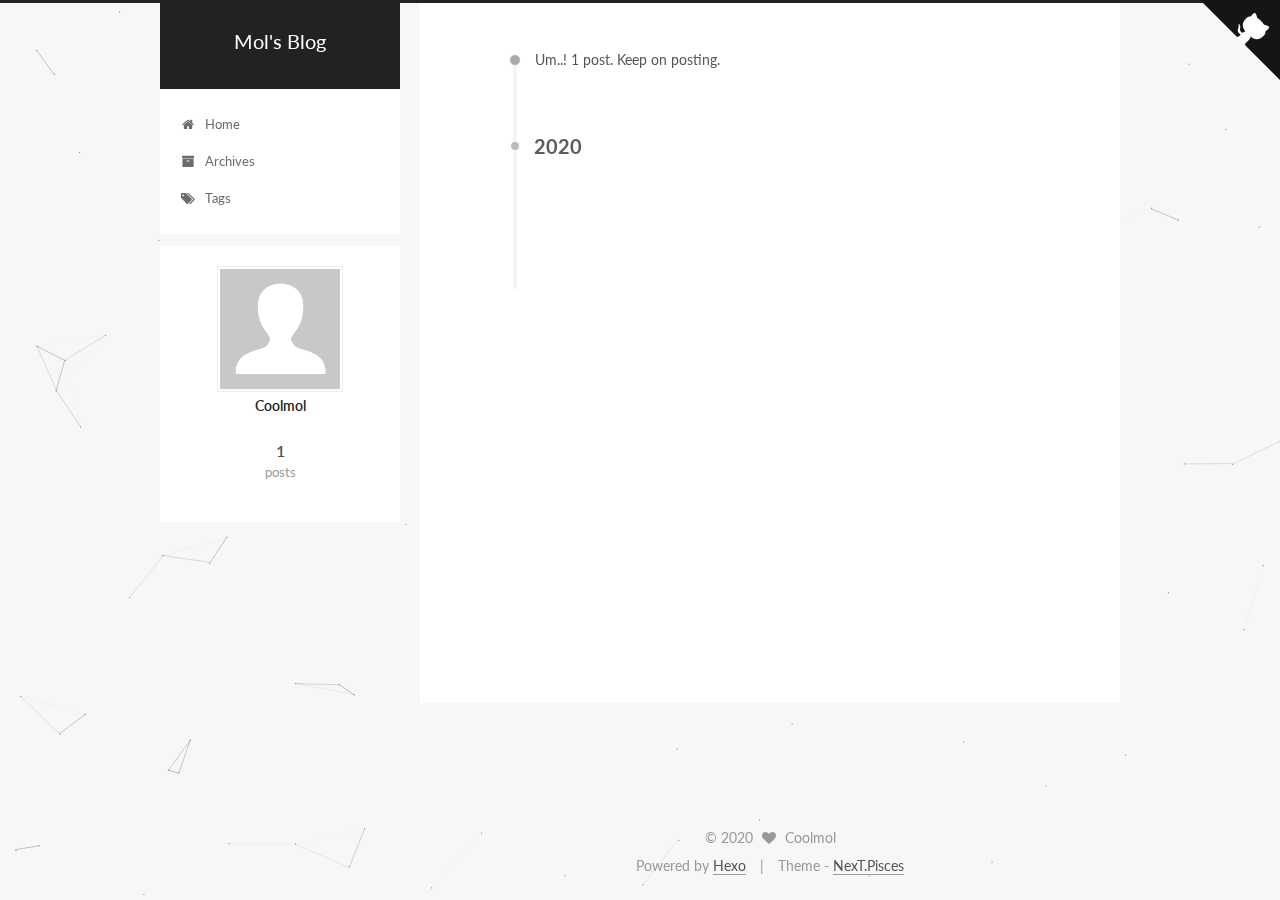
<file: archives/index.html>
<!DOCTYPE html>



  


<html class="theme-next pisces use-motion" lang="en">
<head>
  <meta charset="UTF-8"/>
<meta http-equiv="X-UA-Compatible" content="IE=edge" />
<meta name="viewport" content="width=device-width, initial-scale=1, maximum-scale=1"/>
<meta name="theme-color" content="#222">









<meta http-equiv="Cache-Control" content="no-transform" />
<meta http-equiv="Cache-Control" content="no-siteapp" />















  
  
  <link href="/lib/fancybox/source/jquery.fancybox.css?v=2.1.5" rel="stylesheet" type="text/css" />




  
  
  
  

  
    
    
  

  

  

  

  

  
    
    
    <link href="//fonts.googleapis.com/css?family=Lato:300,300italic,400,400italic,700,700italic&subset=latin,latin-ext" rel="stylesheet" type="text/css">
  






<link href="/lib/font-awesome/css/font-awesome.min.css?v=4.6.2" rel="stylesheet" type="text/css" />

<link href="/css/main.css?v=5.1.2" rel="stylesheet" type="text/css" />


  <meta name="keywords" content="Hexo, NexT" />








  <link rel="shortcut icon" type="image/x-icon" href="/favicon.ico?v=5.1.2" />






<meta property="og:type" content="website">
<meta property="og:title" content="Mol&#39;s Blog">
<meta property="og:url" content="http://yoursite.com/archives/index.html">
<meta property="og:site_name" content="Mol&#39;s Blog">
<meta property="og:locale" content="en_US">
<meta property="article:author" content="Coolmol">
<meta name="twitter:card" content="summary">



<script type="text/javascript" id="hexo.configurations">
  var NexT = window.NexT || {};
  var CONFIG = {
    root: '/',
    scheme: 'Pisces',
    sidebar: {"position":"left","display":"post","offset":12,"offset_float":12,"b2t":false,"scrollpercent":false,"onmobile":false},
    fancybox: true,
    tabs: true,
    motion: true,
    duoshuo: {
      userId: '0',
      author: 'Author'
    },
    algolia: {
      applicationID: '',
      apiKey: '',
      indexName: '',
      hits: {"per_page":10},
      labels: {"input_placeholder":"Search for Posts","hits_empty":"We didn't find any results for the search: ${query}","hits_stats":"${hits} results found in ${time} ms"}
    }
  };
</script>



  <link rel="canonical" href="http://yoursite.com/archives/"/>





  <title>Archive | Mol's Blog</title>
  














<meta name="generator" content="Hexo 4.2.1"></head>

<body itemscope itemtype="http://schema.org/WebPage" lang="en">

  
  
    
  

  <div class="container sidebar-position-left  page-archive  ">
    <div class="headband"></div>
<a href="https://github.com/cool-mol" target="_blank" rel="noopener" class="github-corner" aria-label="View source on GitHub"><svg width="80" height="80" viewBox="0 0 250 250" style="fill:#151513; color:#fff; position: absolute; top: 0; border: 0; right: 0;" aria-hidden="true"><path d="M0,0 L115,115 L130,115 L142,142 L250,250 L250,0 Z"></path><path d="M128.3,109.0 C113.8,99.7 119.0,89.6 119.0,89.6 C122.0,82.7 120.5,78.6 120.5,78.6 C119.2,72.0 123.4,76.3 123.4,76.3 C127.3,80.9 125.5,87.3 125.5,87.3 C122.9,97.6 130.6,101.9 134.4,103.2" fill="currentColor" style="transform-origin: 130px 106px;" class="octo-arm"></path><path d="M115.0,115.0 C114.9,115.1 118.7,116.5 119.8,115.4 L133.7,101.6 C136.9,99.2 139.9,98.4 142.2,98.6 C133.8,88.0 127.5,74.4 143.8,58.0 C148.5,53.4 154.0,51.2 159.7,51.0 C160.3,49.4 163.2,43.6 171.4,40.1 C171.4,40.1 176.1,42.5 178.8,56.2 C183.1,58.6 187.2,61.8 190.9,65.4 C194.5,69.0 197.7,73.2 200.1,77.6 C213.8,80.2 216.3,84.9 216.3,84.9 C212.7,93.1 206.9,96.0 205.4,96.6 C205.1,102.4 203.0,107.8 198.3,112.5 C181.9,128.9 168.3,122.5 157.7,114.1 C157.9,116.9 156.7,120.9 152.7,124.9 L141.0,136.5 C139.8,137.7 141.6,141.9 141.8,141.8 Z" fill="currentColor" class="octo-body"></path></svg></a><style>.github-corner:hover .octo-arm{animation:octocat-wave 560ms ease-in-out}@keyframes octocat-wave{0%,100%{transform:rotate(0)}20%,60%{transform:rotate(-25deg)}40%,80%{transform:rotate(10deg)}}@media (max-width:500px){.github-corner:hover .octo-arm{animation:none}.github-corner .octo-arm{animation:octocat-wave 560ms ease-in-out}}</style>
    <header id="header" class="header" itemscope itemtype="http://schema.org/WPHeader">
      <div class="header-inner"><div class="site-brand-wrapper">
  <div class="site-meta ">
    

    <div class="custom-logo-site-title">
      <a href="/"  class="brand" rel="start">
        <span class="logo-line-before"><i></i></span>
        <span class="site-title">Mol's Blog</span>
        <span class="logo-line-after"><i></i></span>
      </a>
    </div>
      
        <p class="site-subtitle"></p>
      
  </div>

  <div class="site-nav-toggle">
    <button>
      <span class="btn-bar"></span>
      <span class="btn-bar"></span>
      <span class="btn-bar"></span>
    </button>
  </div>
</div>

<nav class="site-nav">
  

  
    <ul id="menu" class="menu">
      
        
        <li class="menu-item menu-item-home">
          <a href="/" rel="section">
            
              <i class="menu-item-icon fa fa-fw fa-home"></i> <br />
            
            Home
          </a>
        </li>
      
        
        <li class="menu-item menu-item-archives">
          <a href="/archives/" rel="section">
            
              <i class="menu-item-icon fa fa-fw fa-archive"></i> <br />
            
            Archives
          </a>
        </li>
      
        
        <li class="menu-item menu-item-tags">
          <a href="/tags/" rel="section">
            
              <i class="menu-item-icon fa fa-fw fa-tags"></i> <br />
            
            Tags
          </a>
        </li>
      

      
    </ul>
  

  
</nav>



 </div>
    </header>

    <main id="main" class="main">
      <div class="main-inner">
        <div class="content-wrap">
          <div id="content" class="content">
            

  
  
  
  <div class="post-block archive">
    <div id="posts" class="posts-collapse">
      <span class="archive-move-on"></span>

      <span class="archive-page-counter">
        
        
        
          
        
        Um..! 1 post. Keep on posting.
      </span>

      

        
        
        

        
          
          <div class="collection-title">
            <h2 class="archive-year motion-element" id="archive-year-2020">2020</h2>
          </div>
        
        

        

  <article class="post post-type-normal" itemscope itemtype="http://schema.org/Article">
    <header class="post-header">

      <h2 class="post-title">
        
            <a class="post-title-link" href="/2020/05/20/hello-world/" itemprop="url">
              
                <span itemprop="name">Hello World</span>
              
            </a>
        
      </h2>

      <div class="post-meta">
        <time class="post-time" itemprop="dateCreated"
              datetime="2020-05-20T16:08:16+08:00"
              content="2020-05-20" >
          05-20
        </time>
      </div>

    </header>
  </article>



      

    </div>
  </div>
  
  
  

  



          </div>
          


          

        </div>
        
          
  
  <div class="sidebar-toggle">
    <div class="sidebar-toggle-line-wrap">
      <span class="sidebar-toggle-line sidebar-toggle-line-first"></span>
      <span class="sidebar-toggle-line sidebar-toggle-line-middle"></span>
      <span class="sidebar-toggle-line sidebar-toggle-line-last"></span>
    </div>
  </div>

  <aside id="sidebar" class="sidebar">
    
    <div class="sidebar-inner">

      

      

      <section class="site-overview sidebar-panel sidebar-panel-active">
        <div class="site-author motion-element" itemprop="author" itemscope itemtype="http://schema.org/Person">
          <img class="site-author-image" itemprop="image"
               src="/images/avatar.gif"
               alt="Coolmol" />
          <p class="site-author-name" itemprop="name">Coolmol</p>
           
              <p class="site-description motion-element" itemprop="description"></p>
          
        </div>
        <nav class="site-state motion-element">

          
            <div class="site-state-item site-state-posts">
              <a href="/archives/">
                <span class="site-state-item-count">1</span>
                <span class="site-state-item-name">posts</span>
              </a>
            </div>
          

          

          

        </nav>

        

        <div class="links-of-author motion-element">
          
        </div>

        
        

        
        

        


      </section>

      

      

    </div>
  </aside>


        
      </div>
    </main>

    <footer id="footer" class="footer">
      <div class="footer-inner">
        <div class="copyright" >
  
  &copy; 
  <span itemprop="copyrightYear">2020</span>
  <span class="with-love">
    <i class="fa fa-heart"></i>
  </span>
  <span class="author" itemprop="copyrightHolder">Coolmol</span>
</div>


<div class="powered-by">
  Powered by <a class="theme-link" href="https://hexo.io" target="_blank" rel="noopener">Hexo</a>
</div>

<div class="theme-info">
  Theme -
  <a class="theme-link" href="https://github.com/iissnan/hexo-theme-next" target="_blank" rel="noopener">
    NexT.Pisces
  </a>
</div>


        

        
      </div>
    </footer>

    
      <div class="back-to-top">
        <i class="fa fa-arrow-up"></i>
        
      </div>
    

  </div>

  

<script type="text/javascript">
  if (Object.prototype.toString.call(window.Promise) !== '[object Function]') {
    window.Promise = null;
  }
</script>









  


  











  
  <script type="text/javascript" src="/lib/jquery/index.js?v=2.1.3"></script>

  
  <script type="text/javascript" src="/lib/fastclick/lib/fastclick.min.js?v=1.0.6"></script>

  
  <script type="text/javascript" src="/lib/jquery_lazyload/jquery.lazyload.js?v=1.9.7"></script>

  
  <script type="text/javascript" src="/lib/velocity/velocity.min.js?v=1.2.1"></script>

  
  <script type="text/javascript" src="/lib/velocity/velocity.ui.min.js?v=1.2.1"></script>

  
  <script type="text/javascript" src="/lib/fancybox/source/jquery.fancybox.pack.js?v=2.1.5"></script>

  
  <script type="text/javascript" src="/lib/canvas-nest/canvas-nest.min.js"></script>


  


  <script type="text/javascript" src="/js/src/utils.js?v=5.1.2"></script>

  <script type="text/javascript" src="/js/src/motion.js?v=5.1.2"></script>



  
  


  <script type="text/javascript" src="/js/src/affix.js?v=5.1.2"></script>

  <script type="text/javascript" src="/js/src/schemes/pisces.js?v=5.1.2"></script>



  
  
    <script type="text/javascript" id="motion.page.archive">
      $('.archive-year').velocity('transition.slideLeftIn');
    </script>
  


  


  <script type="text/javascript" src="/js/src/bootstrap.js?v=5.1.2"></script>



  


  




	





  





  






  





  

  

  

  

  

  

</body>
</html>
</file>
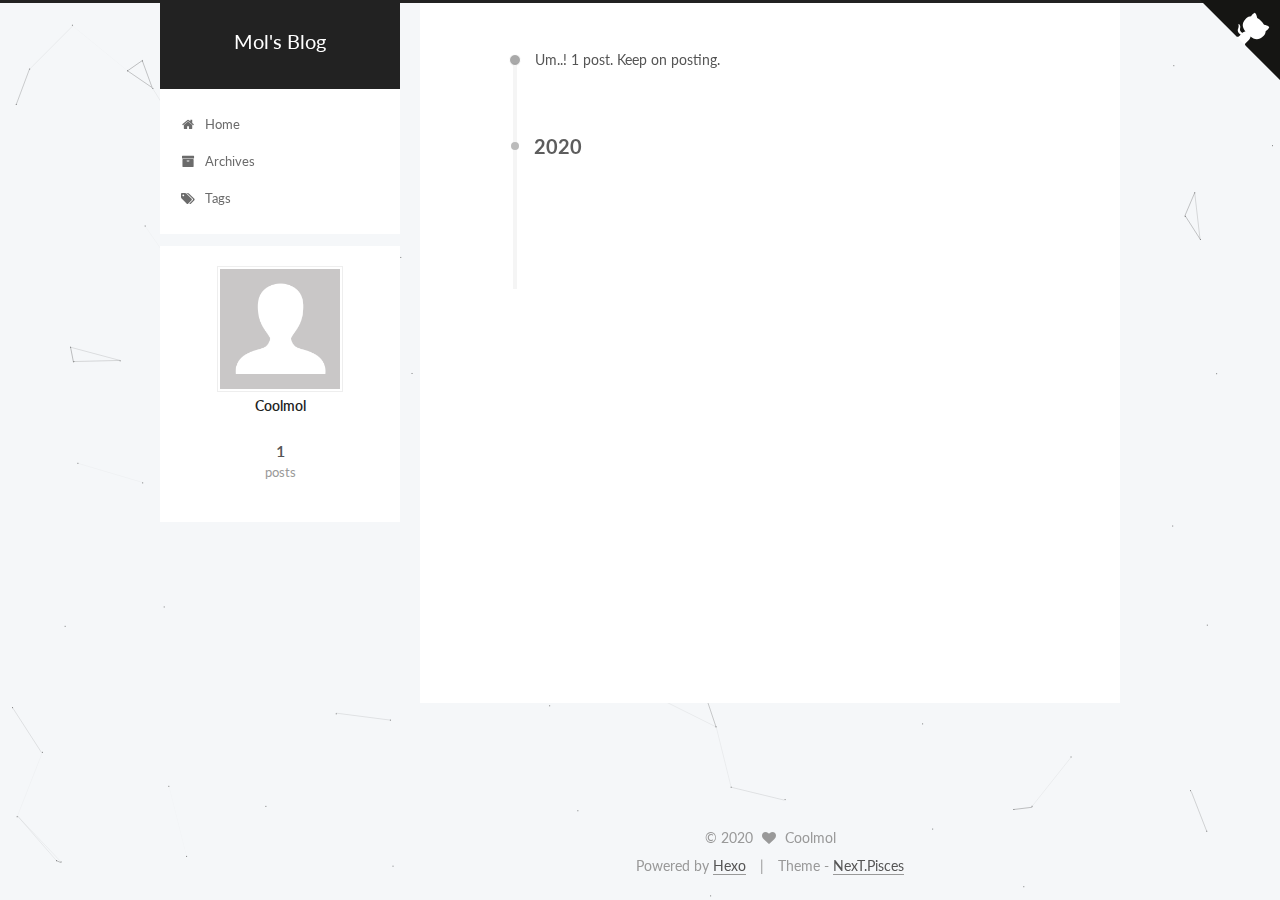
<file: archives/2020/05/index.html>
<!DOCTYPE html>



  


<html class="theme-next pisces use-motion" lang="en">
<head>
  <meta charset="UTF-8"/>
<meta http-equiv="X-UA-Compatible" content="IE=edge" />
<meta name="viewport" content="width=device-width, initial-scale=1, maximum-scale=1"/>
<meta name="theme-color" content="#222">









<meta http-equiv="Cache-Control" content="no-transform" />
<meta http-equiv="Cache-Control" content="no-siteapp" />















  
  
  <link href="/lib/fancybox/source/jquery.fancybox.css?v=2.1.5" rel="stylesheet" type="text/css" />




  
  
  
  

  
    
    
  

  

  

  

  

  
    
    
    <link href="//fonts.googleapis.com/css?family=Lato:300,300italic,400,400italic,700,700italic&subset=latin,latin-ext" rel="stylesheet" type="text/css">
  






<link href="/lib/font-awesome/css/font-awesome.min.css?v=4.6.2" rel="stylesheet" type="text/css" />

<link href="/css/main.css?v=5.1.2" rel="stylesheet" type="text/css" />


  <meta name="keywords" content="Hexo, NexT" />








  <link rel="shortcut icon" type="image/x-icon" href="/favicon.ico?v=5.1.2" />






<meta property="og:type" content="website">
<meta property="og:title" content="Mol&#39;s Blog">
<meta property="og:url" content="http://yoursite.com/archives/2020/05/index.html">
<meta property="og:site_name" content="Mol&#39;s Blog">
<meta property="og:locale" content="en_US">
<meta property="article:author" content="Coolmol">
<meta name="twitter:card" content="summary">



<script type="text/javascript" id="hexo.configurations">
  var NexT = window.NexT || {};
  var CONFIG = {
    root: '/',
    scheme: 'Pisces',
    sidebar: {"position":"left","display":"post","offset":12,"offset_float":12,"b2t":false,"scrollpercent":false,"onmobile":false},
    fancybox: true,
    tabs: true,
    motion: true,
    duoshuo: {
      userId: '0',
      author: 'Author'
    },
    algolia: {
      applicationID: '',
      apiKey: '',
      indexName: '',
      hits: {"per_page":10},
      labels: {"input_placeholder":"Search for Posts","hits_empty":"We didn't find any results for the search: ${query}","hits_stats":"${hits} results found in ${time} ms"}
    }
  };
</script>



  <link rel="canonical" href="http://yoursite.com/archives/2020/05/"/>





  <title>Archive | Mol's Blog</title>
  














<meta name="generator" content="Hexo 4.2.1"></head>

<body itemscope itemtype="http://schema.org/WebPage" lang="en">

  
  
    
  

  <div class="container sidebar-position-left  page-archive  ">
    <div class="headband"></div>
<a href="https://github.com/cool-mol" target="_blank" rel="noopener" class="github-corner" aria-label="View source on GitHub"><svg width="80" height="80" viewBox="0 0 250 250" style="fill:#151513; color:#fff; position: absolute; top: 0; border: 0; right: 0;" aria-hidden="true"><path d="M0,0 L115,115 L130,115 L142,142 L250,250 L250,0 Z"></path><path d="M128.3,109.0 C113.8,99.7 119.0,89.6 119.0,89.6 C122.0,82.7 120.5,78.6 120.5,78.6 C119.2,72.0 123.4,76.3 123.4,76.3 C127.3,80.9 125.5,87.3 125.5,87.3 C122.9,97.6 130.6,101.9 134.4,103.2" fill="currentColor" style="transform-origin: 130px 106px;" class="octo-arm"></path><path d="M115.0,115.0 C114.9,115.1 118.7,116.5 119.8,115.4 L133.7,101.6 C136.9,99.2 139.9,98.4 142.2,98.6 C133.8,88.0 127.5,74.4 143.8,58.0 C148.5,53.4 154.0,51.2 159.7,51.0 C160.3,49.4 163.2,43.6 171.4,40.1 C171.4,40.1 176.1,42.5 178.8,56.2 C183.1,58.6 187.2,61.8 190.9,65.4 C194.5,69.0 197.7,73.2 200.1,77.6 C213.8,80.2 216.3,84.9 216.3,84.9 C212.7,93.1 206.9,96.0 205.4,96.6 C205.1,102.4 203.0,107.8 198.3,112.5 C181.9,128.9 168.3,122.5 157.7,114.1 C157.9,116.9 156.7,120.9 152.7,124.9 L141.0,136.5 C139.8,137.7 141.6,141.9 141.8,141.8 Z" fill="currentColor" class="octo-body"></path></svg></a><style>.github-corner:hover .octo-arm{animation:octocat-wave 560ms ease-in-out}@keyframes octocat-wave{0%,100%{transform:rotate(0)}20%,60%{transform:rotate(-25deg)}40%,80%{transform:rotate(10deg)}}@media (max-width:500px){.github-corner:hover .octo-arm{animation:none}.github-corner .octo-arm{animation:octocat-wave 560ms ease-in-out}}</style>
    <header id="header" class="header" itemscope itemtype="http://schema.org/WPHeader">
      <div class="header-inner"><div class="site-brand-wrapper">
  <div class="site-meta ">
    

    <div class="custom-logo-site-title">
      <a href="/"  class="brand" rel="start">
        <span class="logo-line-before"><i></i></span>
        <span class="site-title">Mol's Blog</span>
        <span class="logo-line-after"><i></i></span>
      </a>
    </div>
      
        <p class="site-subtitle"></p>
      
  </div>

  <div class="site-nav-toggle">
    <button>
      <span class="btn-bar"></span>
      <span class="btn-bar"></span>
      <span class="btn-bar"></span>
    </button>
  </div>
</div>

<nav class="site-nav">
  

  
    <ul id="menu" class="menu">
      
        
        <li class="menu-item menu-item-home">
          <a href="/" rel="section">
            
              <i class="menu-item-icon fa fa-fw fa-home"></i> <br />
            
            Home
          </a>
        </li>
      
        
        <li class="menu-item menu-item-archives">
          <a href="/archives/" rel="section">
            
              <i class="menu-item-icon fa fa-fw fa-archive"></i> <br />
            
            Archives
          </a>
        </li>
      
        
        <li class="menu-item menu-item-tags">
          <a href="/tags/" rel="section">
            
              <i class="menu-item-icon fa fa-fw fa-tags"></i> <br />
            
            Tags
          </a>
        </li>
      

      
    </ul>
  

  
</nav>



 </div>
    </header>

    <main id="main" class="main">
      <div class="main-inner">
        <div class="content-wrap">
          <div id="content" class="content">
            

  
  
  
  <div class="post-block archive">
    <div id="posts" class="posts-collapse">
      <span class="archive-move-on"></span>

      <span class="archive-page-counter">
        
        
        
          
        
        Um..! 1 post. Keep on posting.
      </span>

      

        
        
        

        
          
          <div class="collection-title">
            <h2 class="archive-year motion-element" id="archive-year-2020">2020</h2>
          </div>
        
        

        

  <article class="post post-type-normal" itemscope itemtype="http://schema.org/Article">
    <header class="post-header">

      <h2 class="post-title">
        
            <a class="post-title-link" href="/2020/05/20/hello-world/" itemprop="url">
              
                <span itemprop="name">Hello World</span>
              
            </a>
        
      </h2>

      <div class="post-meta">
        <time class="post-time" itemprop="dateCreated"
              datetime="2020-05-20T16:08:16+08:00"
              content="2020-05-20" >
          05-20
        </time>
      </div>

    </header>
  </article>



      

    </div>
  </div>
  
  
  

  



          </div>
          


          

        </div>
        
          
  
  <div class="sidebar-toggle">
    <div class="sidebar-toggle-line-wrap">
      <span class="sidebar-toggle-line sidebar-toggle-line-first"></span>
      <span class="sidebar-toggle-line sidebar-toggle-line-middle"></span>
      <span class="sidebar-toggle-line sidebar-toggle-line-last"></span>
    </div>
  </div>

  <aside id="sidebar" class="sidebar">
    
    <div class="sidebar-inner">

      

      

      <section class="site-overview sidebar-panel sidebar-panel-active">
        <div class="site-author motion-element" itemprop="author" itemscope itemtype="http://schema.org/Person">
          <img class="site-author-image" itemprop="image"
               src="/images/avatar.gif"
               alt="Coolmol" />
          <p class="site-author-name" itemprop="name">Coolmol</p>
           
              <p class="site-description motion-element" itemprop="description"></p>
          
        </div>
        <nav class="site-state motion-element">

          
            <div class="site-state-item site-state-posts">
              <a href="/archives/">
                <span class="site-state-item-count">1</span>
                <span class="site-state-item-name">posts</span>
              </a>
            </div>
          

          

          

        </nav>

        

        <div class="links-of-author motion-element">
          
        </div>

        
        

        
        

        


      </section>

      

      

    </div>
  </aside>


        
      </div>
    </main>

    <footer id="footer" class="footer">
      <div class="footer-inner">
        <div class="copyright" >
  
  &copy; 
  <span itemprop="copyrightYear">2020</span>
  <span class="with-love">
    <i class="fa fa-heart"></i>
  </span>
  <span class="author" itemprop="copyrightHolder">Coolmol</span>
</div>


<div class="powered-by">
  Powered by <a class="theme-link" href="https://hexo.io" target="_blank" rel="noopener">Hexo</a>
</div>

<div class="theme-info">
  Theme -
  <a class="theme-link" href="https://github.com/iissnan/hexo-theme-next" target="_blank" rel="noopener">
    NexT.Pisces
  </a>
</div>


        

        
      </div>
    </footer>

    
      <div class="back-to-top">
        <i class="fa fa-arrow-up"></i>
        
      </div>
    

  </div>

  

<script type="text/javascript">
  if (Object.prototype.toString.call(window.Promise) !== '[object Function]') {
    window.Promise = null;
  }
</script>









  


  











  
  <script type="text/javascript" src="/lib/jquery/index.js?v=2.1.3"></script>

  
  <script type="text/javascript" src="/lib/fastclick/lib/fastclick.min.js?v=1.0.6"></script>

  
  <script type="text/javascript" src="/lib/jquery_lazyload/jquery.lazyload.js?v=1.9.7"></script>

  
  <script type="text/javascript" src="/lib/velocity/velocity.min.js?v=1.2.1"></script>

  
  <script type="text/javascript" src="/lib/velocity/velocity.ui.min.js?v=1.2.1"></script>

  
  <script type="text/javascript" src="/lib/fancybox/source/jquery.fancybox.pack.js?v=2.1.5"></script>

  
  <script type="text/javascript" src="/lib/canvas-nest/canvas-nest.min.js"></script>


  


  <script type="text/javascript" src="/js/src/utils.js?v=5.1.2"></script>

  <script type="text/javascript" src="/js/src/motion.js?v=5.1.2"></script>



  
  


  <script type="text/javascript" src="/js/src/affix.js?v=5.1.2"></script>

  <script type="text/javascript" src="/js/src/schemes/pisces.js?v=5.1.2"></script>



  
  
    <script type="text/javascript" id="motion.page.archive">
      $('.archive-year').velocity('transition.slideLeftIn');
    </script>
  


  


  <script type="text/javascript" src="/js/src/bootstrap.js?v=5.1.2"></script>



  


  




	





  





  






  





  

  

  

  

  

  

</body>
</html>
</file>
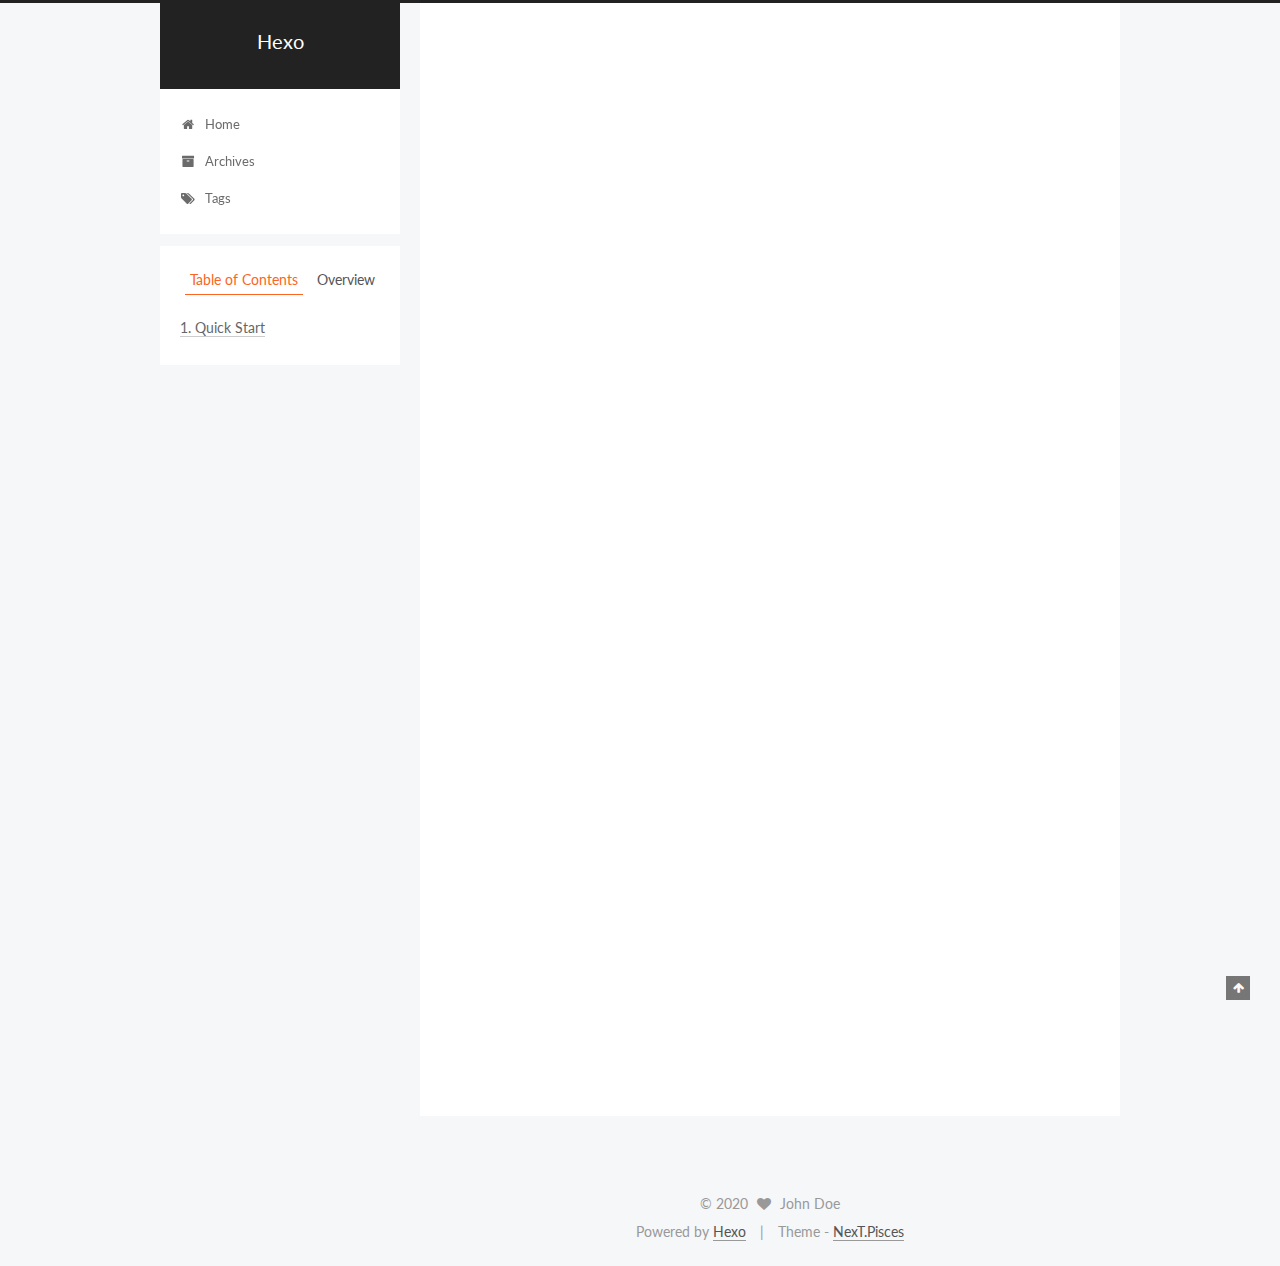
<file: 2020/05/20/hello-world/index.html>
<!DOCTYPE html>



  


<html class="theme-next pisces use-motion" lang="en">
<head>
  <meta charset="UTF-8"/>
<meta http-equiv="X-UA-Compatible" content="IE=edge" />
<meta name="viewport" content="width=device-width, initial-scale=1, maximum-scale=1"/>
<meta name="theme-color" content="#222">









<meta http-equiv="Cache-Control" content="no-transform" />
<meta http-equiv="Cache-Control" content="no-siteapp" />















  
  
  <link href="/lib/fancybox/source/jquery.fancybox.css?v=2.1.5" rel="stylesheet" type="text/css" />




  
  
  
  

  
    
    
  

  

  

  

  

  
    
    
    <link href="//fonts.googleapis.com/css?family=Lato:300,300italic,400,400italic,700,700italic&subset=latin,latin-ext" rel="stylesheet" type="text/css">
  






<link href="/lib/font-awesome/css/font-awesome.min.css?v=4.6.2" rel="stylesheet" type="text/css" />

<link href="/css/main.css?v=5.1.2" rel="stylesheet" type="text/css" />


  <meta name="keywords" content="Hexo, NexT" />








  <link rel="shortcut icon" type="image/x-icon" href="/favicon.ico?v=5.1.2" />






<meta name="description" content="Welcome to Hexo! This is your very first post. Check documentation for more info. If you get any problems when using Hexo, you can find the answer in troubleshooting or you can ask me on GitHub. Quick">
<meta property="og:type" content="article">
<meta property="og:title" content="Hello World">
<meta property="og:url" content="http://yoursite.com/2020/05/20/hello-world/index.html">
<meta property="og:site_name" content="Hexo">
<meta property="og:description" content="Welcome to Hexo! This is your very first post. Check documentation for more info. If you get any problems when using Hexo, you can find the answer in troubleshooting or you can ask me on GitHub. Quick">
<meta property="og:locale" content="en_US">
<meta property="article:published_time" content="2020-05-20T08:08:16.188Z">
<meta property="article:modified_time" content="2020-05-20T08:08:16.188Z">
<meta property="article:author" content="John Doe">
<meta name="twitter:card" content="summary">



<script type="text/javascript" id="hexo.configurations">
  var NexT = window.NexT || {};
  var CONFIG = {
    root: '/',
    scheme: 'Pisces',
    sidebar: {"position":"left","display":"post","offset":12,"offset_float":12,"b2t":false,"scrollpercent":false,"onmobile":false},
    fancybox: true,
    tabs: true,
    motion: true,
    duoshuo: {
      userId: '0',
      author: 'Author'
    },
    algolia: {
      applicationID: '',
      apiKey: '',
      indexName: '',
      hits: {"per_page":10},
      labels: {"input_placeholder":"Search for Posts","hits_empty":"We didn't find any results for the search: ${query}","hits_stats":"${hits} results found in ${time} ms"}
    }
  };
</script>



  <link rel="canonical" href="http://yoursite.com/2020/05/20/hello-world/"/>





  <title>Hello World | Hexo</title>
  














<meta name="generator" content="Hexo 4.2.1"></head>

<body itemscope itemtype="http://schema.org/WebPage" lang="en">

  
  
    
  

  <div class="container sidebar-position-left page-post-detail ">
    <div class="headband"></div>

    <header id="header" class="header" itemscope itemtype="http://schema.org/WPHeader">
      <div class="header-inner"><div class="site-brand-wrapper">
  <div class="site-meta ">
    

    <div class="custom-logo-site-title">
      <a href="/"  class="brand" rel="start">
        <span class="logo-line-before"><i></i></span>
        <span class="site-title">Hexo</span>
        <span class="logo-line-after"><i></i></span>
      </a>
    </div>
      
        <p class="site-subtitle"></p>
      
  </div>

  <div class="site-nav-toggle">
    <button>
      <span class="btn-bar"></span>
      <span class="btn-bar"></span>
      <span class="btn-bar"></span>
    </button>
  </div>
</div>

<nav class="site-nav">
  

  
    <ul id="menu" class="menu">
      
        
        <li class="menu-item menu-item-home">
          <a href="/" rel="section">
            
              <i class="menu-item-icon fa fa-fw fa-home"></i> <br />
            
            Home
          </a>
        </li>
      
        
        <li class="menu-item menu-item-archives">
          <a href="/archives/" rel="section">
            
              <i class="menu-item-icon fa fa-fw fa-archive"></i> <br />
            
            Archives
          </a>
        </li>
      
        
        <li class="menu-item menu-item-tags">
          <a href="/tags/" rel="section">
            
              <i class="menu-item-icon fa fa-fw fa-tags"></i> <br />
            
            Tags
          </a>
        </li>
      

      
    </ul>
  

  
</nav>



 </div>
    </header>

    <main id="main" class="main">
      <div class="main-inner">
        <div class="content-wrap">
          <div id="content" class="content">
            

  <div id="posts" class="posts-expand">
    

  

  
  
  

  <article class="post post-type-normal" itemscope itemtype="http://schema.org/Article">
  
  
  
  <div class="post-block">
    <link itemprop="mainEntityOfPage" href="http://yoursite.com/2020/05/20/hello-world/">

    <span hidden itemprop="author" itemscope itemtype="http://schema.org/Person">
      <meta itemprop="name" content="John Doe">
      <meta itemprop="description" content="">
      <meta itemprop="image" content="/images/avatar.gif">
    </span>

    <span hidden itemprop="publisher" itemscope itemtype="http://schema.org/Organization">
      <meta itemprop="name" content="Hexo">
    </span>

    
      <header class="post-header">

        
        
          <h1 class="post-title" itemprop="name headline">Hello World</h1>
        

        <div class="post-meta">
          <span class="post-time">
            
              <span class="post-meta-item-icon">
                <i class="fa fa-calendar-o"></i>
              </span>
              
                <span class="post-meta-item-text">Posted on</span>
              
              <time title="Post created" itemprop="dateCreated datePublished" datetime="2020-05-20T16:08:16+08:00">
                2020-05-20
              </time>
            

            

            
          </span>

          

          
            
          

          
          

          

          

          

        </div>
      </header>
    

    
    
    
    <div class="post-body" itemprop="articleBody">

      
      

      
        <p>Welcome to <a href="https://hexo.io/" target="_blank" rel="noopener">Hexo</a>! This is your very first post. Check <a href="https://hexo.io/docs/" target="_blank" rel="noopener">documentation</a> for more info. If you get any problems when using Hexo, you can find the answer in <a href="https://hexo.io/docs/troubleshooting.html" target="_blank" rel="noopener">troubleshooting</a> or you can ask me on <a href="https://github.com/hexojs/hexo/issues" target="_blank" rel="noopener">GitHub</a>.</p>
<h2 id="Quick-Start"><a href="#Quick-Start" class="headerlink" title="Quick Start"></a>Quick Start</h2><h3 id="Create-a-new-post"><a href="#Create-a-new-post" class="headerlink" title="Create a new post"></a>Create a new post</h3><figure class="highlight bash"><table><tr><td class="gutter"><pre><span class="line">1</span><br></pre></td><td class="code"><pre><span class="line">$ hexo new <span class="string">"My New Post"</span></span><br></pre></td></tr></table></figure>

<p>More info: <a href="https://hexo.io/docs/writing.html" target="_blank" rel="noopener">Writing</a></p>
<h3 id="Run-server"><a href="#Run-server" class="headerlink" title="Run server"></a>Run server</h3><figure class="highlight bash"><table><tr><td class="gutter"><pre><span class="line">1</span><br></pre></td><td class="code"><pre><span class="line">$ hexo server</span><br></pre></td></tr></table></figure>

<p>More info: <a href="https://hexo.io/docs/server.html" target="_blank" rel="noopener">Server</a></p>
<h3 id="Generate-static-files"><a href="#Generate-static-files" class="headerlink" title="Generate static files"></a>Generate static files</h3><figure class="highlight bash"><table><tr><td class="gutter"><pre><span class="line">1</span><br></pre></td><td class="code"><pre><span class="line">$ hexo generate</span><br></pre></td></tr></table></figure>

<p>More info: <a href="https://hexo.io/docs/generating.html" target="_blank" rel="noopener">Generating</a></p>
<h3 id="Deploy-to-remote-sites"><a href="#Deploy-to-remote-sites" class="headerlink" title="Deploy to remote sites"></a>Deploy to remote sites</h3><figure class="highlight bash"><table><tr><td class="gutter"><pre><span class="line">1</span><br></pre></td><td class="code"><pre><span class="line">$ hexo deploy</span><br></pre></td></tr></table></figure>

<p>More info: <a href="https://hexo.io/docs/one-command-deployment.html" target="_blank" rel="noopener">Deployment</a></p>

      
    </div>
    
    
    

    

    

    

    <footer class="post-footer">
      

      
      
      

      

      
      
    </footer>
  </div>
  
  
  
  </article>



    <div class="post-spread">
      
    </div>
  </div>


          </div>
          


          
  <div class="comments" id="comments">
    
  </div>


        </div>
        
          
  
  <div class="sidebar-toggle">
    <div class="sidebar-toggle-line-wrap">
      <span class="sidebar-toggle-line sidebar-toggle-line-first"></span>
      <span class="sidebar-toggle-line sidebar-toggle-line-middle"></span>
      <span class="sidebar-toggle-line sidebar-toggle-line-last"></span>
    </div>
  </div>

  <aside id="sidebar" class="sidebar">
    
    <div class="sidebar-inner">

      

      
        <ul class="sidebar-nav motion-element">
          <li class="sidebar-nav-toc sidebar-nav-active" data-target="post-toc-wrap" >
            Table of Contents
          </li>
          <li class="sidebar-nav-overview" data-target="site-overview">
            Overview
          </li>
        </ul>
      

      <section class="site-overview sidebar-panel">
        <div class="site-author motion-element" itemprop="author" itemscope itemtype="http://schema.org/Person">
          <img class="site-author-image" itemprop="image"
               src="/images/avatar.gif"
               alt="John Doe" />
          <p class="site-author-name" itemprop="name">John Doe</p>
           
              <p class="site-description motion-element" itemprop="description"></p>
          
        </div>
        <nav class="site-state motion-element">

          
            <div class="site-state-item site-state-posts">
              <a href="/archives/">
                <span class="site-state-item-count">1</span>
                <span class="site-state-item-name">posts</span>
              </a>
            </div>
          

          

          

        </nav>

        

        <div class="links-of-author motion-element">
          
        </div>

        
        

        
        

        


      </section>

      
      <!--noindex-->
        <section class="post-toc-wrap motion-element sidebar-panel sidebar-panel-active">
          <div class="post-toc">

            
              
            

            
              <div class="post-toc-content"><ol class="nav"><li class="nav-item nav-level-2"><a class="nav-link" href="#Quick-Start"><span class="nav-number">1.</span> <span class="nav-text">Quick Start</span></a><ol class="nav-child"><li class="nav-item nav-level-3"><a class="nav-link" href="#Create-a-new-post"><span class="nav-number">1.1.</span> <span class="nav-text">Create a new post</span></a></li><li class="nav-item nav-level-3"><a class="nav-link" href="#Run-server"><span class="nav-number">1.2.</span> <span class="nav-text">Run server</span></a></li><li class="nav-item nav-level-3"><a class="nav-link" href="#Generate-static-files"><span class="nav-number">1.3.</span> <span class="nav-text">Generate static files</span></a></li><li class="nav-item nav-level-3"><a class="nav-link" href="#Deploy-to-remote-sites"><span class="nav-number">1.4.</span> <span class="nav-text">Deploy to remote sites</span></a></li></ol></li></ol></div>
            

          </div>
        </section>
      <!--/noindex-->
      

      

    </div>
  </aside>


        
      </div>
    </main>

    <footer id="footer" class="footer">
      <div class="footer-inner">
        <div class="copyright" >
  
  &copy; 
  <span itemprop="copyrightYear">2020</span>
  <span class="with-love">
    <i class="fa fa-heart"></i>
  </span>
  <span class="author" itemprop="copyrightHolder">John Doe</span>
</div>


<div class="powered-by">
  Powered by <a class="theme-link" href="https://hexo.io" target="_blank" rel="noopener">Hexo</a>
</div>

<div class="theme-info">
  Theme -
  <a class="theme-link" href="https://github.com/iissnan/hexo-theme-next" target="_blank" rel="noopener">
    NexT.Pisces
  </a>
</div>


        

        
      </div>
    </footer>

    
      <div class="back-to-top">
        <i class="fa fa-arrow-up"></i>
        
      </div>
    

  </div>

  

<script type="text/javascript">
  if (Object.prototype.toString.call(window.Promise) !== '[object Function]') {
    window.Promise = null;
  }
</script>









  












  
  <script type="text/javascript" src="/lib/jquery/index.js?v=2.1.3"></script>

  
  <script type="text/javascript" src="/lib/fastclick/lib/fastclick.min.js?v=1.0.6"></script>

  
  <script type="text/javascript" src="/lib/jquery_lazyload/jquery.lazyload.js?v=1.9.7"></script>

  
  <script type="text/javascript" src="/lib/velocity/velocity.min.js?v=1.2.1"></script>

  
  <script type="text/javascript" src="/lib/velocity/velocity.ui.min.js?v=1.2.1"></script>

  
  <script type="text/javascript" src="/lib/fancybox/source/jquery.fancybox.pack.js?v=2.1.5"></script>


  


  <script type="text/javascript" src="/js/src/utils.js?v=5.1.2"></script>

  <script type="text/javascript" src="/js/src/motion.js?v=5.1.2"></script>



  
  


  <script type="text/javascript" src="/js/src/affix.js?v=5.1.2"></script>

  <script type="text/javascript" src="/js/src/schemes/pisces.js?v=5.1.2"></script>



  
  <script type="text/javascript" src="/js/src/scrollspy.js?v=5.1.2"></script>
<script type="text/javascript" src="/js/src/post-details.js?v=5.1.2"></script>



  


  <script type="text/javascript" src="/js/src/bootstrap.js?v=5.1.2"></script>



  


  




	





  





  






  





  

  

  

  

  

  

</body>
</html>
</file>
<file: css/main.css>
/* normalize.css v3.0.2 | MIT License | git.io/normalize */
html {
  font-family: sans-serif; /* 1 */
  -ms-text-size-adjust: 100%; /* 2 */
  -webkit-text-size-adjust: 100%; /* 2 */
}
body {
  margin: 0;
}
article,
aside,
details,
figcaption,
figure,
footer,
header,
hgroup,
main,
menu,
nav,
section,
summary {
  display: block;
}
audio,
canvas,
progress,
video {
  display: inline-block; /* 1 */
  vertical-align: baseline; /* 2 */
}
audio:not([controls]) {
  display: none;
  height: 0;
}
[hidden],
template {
  display: none;
}
a {
  background-color: transparent;
}
a:active,
a:hover {
  outline: 0;
}
abbr[title] {
  border-bottom: 1px dotted;
}
b,
strong {
  font-weight: bold;
}
dfn {
  font-style: italic;
}
h1 {
  font-size: 2em;
  margin: 0.67em 0;
}
mark {
  background: #ff0;
  color: #000;
}
small {
  font-size: 80%;
}
sub,
sup {
  font-size: 75%;
  line-height: 0;
  position: relative;
  vertical-align: baseline;
}
sup {
  top: -0.5em;
}
sub {
  bottom: -0.25em;
}
img {
  border: 0;
}
svg:not(:root) {
  overflow: hidden;
}
figure {
  margin: 1em 40px;
}
hr {
  -moz-box-sizing: content-box;
  box-sizing: content-box;
  height: 0;
}
pre {
  overflow: auto;
}
code,
kbd,
pre,
samp {
  font-family: monospace, monospace;
  font-size: 1em;
}
button,
input,
optgroup,
select,
textarea {
  color: inherit; /* 1 */
  font: inherit; /* 2 */
  margin: 0; /* 3 */
}
button {
  overflow: visible;
}
button,
select {
  text-transform: none;
}
button,
html input[type="button"],
input[type="reset"],
input[type="submit"] {
  -webkit-appearance: button; /* 2 */
  cursor: pointer; /* 3 */
}
button[disabled],
html input[disabled] {
  cursor: default;
}
button::-moz-focus-inner,
input::-moz-focus-inner {
  border: 0;
  padding: 0;
}
input {
  line-height: normal;
}
input[type="checkbox"],
input[type="radio"] {
  box-sizing: border-box; /* 1 */
  padding: 0; /* 2 */
}
input[type="number"]::-webkit-inner-spin-button,
input[type="number"]::-webkit-outer-spin-button {
  height: auto;
}
input[type="search"] {
  -webkit-appearance: textfield; /* 1 */
  -moz-box-sizing: content-box;
  -webkit-box-sizing: content-box; /* 2 */
  box-sizing: content-box;
}
input[type="search"]::-webkit-search-cancel-button,
input[type="search"]::-webkit-search-decoration {
  -webkit-appearance: none;
}
fieldset {
  border: 1px solid #c0c0c0;
  margin: 0 2px;
  padding: 0.35em 0.625em 0.75em;
}
legend {
  border: 0; /* 1 */
  padding: 0; /* 2 */
}
textarea {
  overflow: auto;
}
optgroup {
  font-weight: bold;
}
table {
  border-collapse: collapse;
  border-spacing: 0;
}
td,
th {
  padding: 0;
}
::selection {
  background: #262a30;
  color: #fff;
}
body {
  position: relative;
  font-family: 'Lato', "PingFang SC", "Microsoft YaHei", sans-serif;
  font-size: 14px;
  line-height: 2;
  color: #555;
  background: #f5f7f9;
}
@media (max-width: 767px) {
  body {
    padding-right: 0 !important;
  }
}
@media (min-width: 768px) and (max-width: 991px) {
  body {
    padding-right: 0 !important;
  }
}
@media (min-width: 1600px) {
  body {
    font-size: 16px;
  }
}
h1,
h2,
h3,
h4,
h5,
h6 {
  margin: 0;
  padding: 0;
  font-weight: bold;
  line-height: 1.5;
  font-family: 'Lato', "PingFang SC", "Microsoft YaHei", sans-serif;
}
h2,
h3,
h4,
h5,
h6 {
  margin: 20px 0 15px;
}
h1 {
  font-size: 22px;
}
@media (max-width: 767px) {
  h1 {
    font-size: 18px;
  }
}
h2 {
  font-size: 20px;
}
@media (max-width: 767px) {
  h2 {
    font-size: 16px;
  }
}
h3 {
  font-size: 18px;
}
@media (max-width: 767px) {
  h3 {
    font-size: 14px;
  }
}
h4 {
  font-size: 16px;
}
@media (max-width: 767px) {
  h4 {
    font-size: 12px;
  }
}
h5 {
  font-size: 14px;
}
@media (max-width: 767px) {
  h5 {
    font-size: 10px;
  }
}
h6 {
  font-size: 12px;
}
@media (max-width: 767px) {
  h6 {
    font-size: 8px;
  }
}
p {
  margin: 0 0 20px 0;
}
a {
  color: #555;
  text-decoration: none;
  border-bottom: 1px solid #999;
  word-wrap: break-word;
}
a:hover {
  color: #222;
  border-bottom-color: #222;
}
blockquote {
  margin: 0;
  padding: 0;
}
img {
  display: block;
  margin: auto;
  max-width: 100%;
  height: auto;
}
hr {
  margin: 40px 0;
  height: 3px;
  border: none;
  background-color: #ddd;
  background-image: repeating-linear-gradient(-45deg, #fff, #fff 4px, transparent 4px, transparent 8px);
}
blockquote {
  padding: 0 15px;
  color: #666;
  border-left: 4px solid #ddd;
}
blockquote cite::before {
  content: "-";
  padding: 0 5px;
}
dt {
  font-weight: 700;
}
dd {
  margin: 0;
  padding: 0;
}
.text-left {
  text-align: left;
}
.text-center {
  text-align: center;
}
.text-right {
  text-align: right;
}
.text-justify {
  text-align: justify;
}
.text-nowrap {
  white-space: nowrap;
}
.text-lowercase {
  text-transform: lowercase;
}
.text-uppercase {
  text-transform: uppercase;
}
.text-capitalize {
  text-transform: capitalize;
}
.center-block {
  display: block;
  margin-left: auto;
  margin-right: auto;
}
.clearfix:before,
.clearfix:after {
  content: " ";
  display: table;
}
.clearfix:after {
  clear: both;
}
.pullquote {
  width: 45%;
}
.pullquote.left {
  float: left;
  margin-left: 5px;
  margin-right: 10px;
}
.pullquote.right {
  float: right;
  margin-left: 10px;
  margin-right: 5px;
}
.affix.affix.affix {
  position: fixed;
}
.translation {
  margin-top: -20px;
  font-size: 14px;
  color: #999;
}
.scrollbar-measure {
  width: 100px;
  height: 100px;
  overflow: scroll;
  position: absolute;
  top: -9999px;
}
.use-motion .motion-element {
  opacity: 0;
}
table {
  margin: 20px 0;
  width: 100%;
  border-collapse: collapse;
  border-spacing: 0;
  border: 1px solid #ddd;
  font-size: 14px;
  table-layout: fixed;
  word-wrap: break-all;
}
table>tbody>tr:nth-of-type(odd) {
  background-color: #f9f9f9;
}
table>tbody>tr:hover {
  background-color: #f5f5f5;
}
caption,
th,
td {
  padding: 8px;
  text-align: left;
  vertical-align: middle;
  font-weight: normal;
}
th,
td {
  border-bottom: 3px solid #ddd;
  border-right: 1px solid #eee;
}
th {
  padding-bottom: 10px;
  font-weight: 700;
}
td {
  border-bottom-width: 1px;
}
html,
body {
  height: 100%;
}
.container {
  position: relative;
  min-height: 100%;
}
.header-inner {
  margin: 0 auto;
  padding: 100px 0 70px;
  width: 700px;
}
@media (min-width: 1600px) {
  .container .header-inner {
    width: 900px;
  }
}
.main {
  padding-bottom: 150px;
}
.main-inner {
  margin: 0 auto;
  width: 700px;
}
@media (min-width: 1600px) {
  .container .main-inner {
    width: 900px;
  }
}
.footer {
  position: absolute;
  left: 0;
  bottom: 0;
  width: 100%;
  min-height: 50px;
}
.footer-inner {
  box-sizing: border-box;
  margin: 20px auto;
  width: 700px;
}
@media (min-width: 1600px) {
  .container .footer-inner {
    width: 900px;
  }
}
pre,
.highlight {
  overflow: auto;
  margin: 20px 0;
  padding: 0;
  font-size: 13px;
  color: #4d4d4c;
  background: #f7f7f7;
  line-height: 1.6;
}
pre,
code {
  font-family: consolas, Menlo, "PingFang SC", "Microsoft YaHei", monospace;
}
code {
  padding: 2px 4px;
  word-wrap: break-word;
  color: #555;
  background: #eee;
  border-radius: 3px;
  font-size: 13px;
}
pre code {
  padding: 0;
  color: #4d4d4c;
  background: none;
  text-shadow: none;
}
.highlight {
  border-radius: 1px;
}
.highlight pre {
  border: none;
  margin: 0;
  padding: 10px 0;
}
.highlight table {
  margin: 0;
  width: auto;
  border: none;
}
.highlight td {
  border: none;
  padding: 0;
}
.highlight figcaption {
  font-size: 1em;
  color: #4d4d4c;
  line-height: 1em;
  margin-bottom: 1em;
}
.highlight figcaption:before,
.highlight figcaption:after {
  content: " ";
  display: table;
}
.highlight figcaption:after {
  clear: both;
}
.highlight figcaption a {
  float: right;
  color: #4d4d4c;
}
.highlight figcaption a:hover {
  border-bottom-color: #4d4d4c;
}
.highlight .gutter pre {
  padding-left: 10px;
  padding-right: 10px;
  color: #869194;
  text-align: right;
  background-color: #eff2f3;
}
.highlight .code pre {
  width: 100%;
  padding-left: 10px;
  padding-right: 10px;
  background-color: #f7f7f7;
}
.highlight .line {
  height: 20px;
}
.gutter {
  -webkit-user-select: none;
  -moz-user-select: none;
  -ms-user-select: none;
  user-select: none;
}
.gist table {
  width: auto;
}
.gist table td {
  border: none;
}
pre .deletion {
  background: #fdd;
}
pre .addition {
  background: #dfd;
}
pre .meta {
  color: #8959a8;
}
pre .comment {
  color: #8e908c;
}
pre .variable,
pre .attribute,
pre .tag,
pre .regexp,
pre .ruby .constant,
pre .xml .tag .title,
pre .xml .pi,
pre .xml .doctype,
pre .html .doctype,
pre .css .id,
pre .css .class,
pre .css .pseudo {
  color: #c82829;
}
pre .number,
pre .preprocessor,
pre .built_in,
pre .literal,
pre .params,
pre .constant,
pre .command {
  color: #f5871f;
}
pre .ruby .class .title,
pre .css .rules .attribute,
pre .string,
pre .value,
pre .inheritance,
pre .header,
pre .ruby .symbol,
pre .xml .cdata,
pre .special,
pre .number,
pre .formula {
  color: #718c00;
}
pre .title,
pre .css .hexcolor {
  color: #3e999f;
}
pre .function,
pre .python .decorator,
pre .python .title,
pre .ruby .function .title,
pre .ruby .title .keyword,
pre .perl .sub,
pre .javascript .title,
pre .coffeescript .title {
  color: #4271ae;
}
pre .keyword,
pre .javascript .function {
  color: #8959a8;
}
.full-image.full-image.full-image {
  border: none;
  max-width: 100%;
  width: auto;
  margin: 20px auto;
}
@media (min-width: 992px) {
  .full-image.full-image.full-image {
    max-width: none;
    width: 118%;
    margin: 0 -9%;
  }
}
.blockquote-center,
.page-home .post-type-quote blockquote,
.page-post-detail .post-type-quote blockquote {
  position: relative;
  margin: 40px 0;
  padding: 0;
  border-left: none;
  text-align: center;
}
.blockquote-center::before,
.page-home .post-type-quote blockquote::before,
.page-post-detail .post-type-quote blockquote::before,
.blockquote-center::after,
.page-home .post-type-quote blockquote::after,
.page-post-detail .post-type-quote blockquote::after {
  position: absolute;
  content: ' ';
  display: block;
  width: 100%;
  height: 24px;
  opacity: 0.2;
  background-repeat: no-repeat;
  background-position: 0 -6px;
  background-size: 22px 22px;
}
.blockquote-center::before,
.page-home .post-type-quote blockquote::before,
.page-post-detail .post-type-quote blockquote::before {
  top: -20px;
  background-image: url("../images/quote-l.svg");
  border-top: 1px solid #ccc;
}
.blockquote-center::after,
.page-home .post-type-quote blockquote::after,
.page-post-detail .post-type-quote blockquote::after {
  bottom: -20px;
  background-image: url("../images/quote-r.svg");
  border-bottom: 1px solid #ccc;
  background-position: 100% 8px;
}
.blockquote-center p,
.page-home .post-type-quote blockquote p,
.page-post-detail .post-type-quote blockquote p,
.blockquote-center div,
.page-home .post-type-quote blockquote div,
.page-post-detail .post-type-quote blockquote div {
  text-align: center;
}
.post .post-body .group-picture img {
  box-sizing: border-box;
  padding: 0 3px;
  border: none;
}
.post .group-picture-row {
  overflow: hidden;
  margin-top: 6px;
}
.post .group-picture-row:first-child {
  margin-top: 0;
}
.post .group-picture-column {
  float: left;
}
.page-post-detail .post-body .group-picture-column {
  float: none;
  margin-top: 10px;
  width: auto !important;
}
.page-post-detail .post-body .group-picture-column img {
  margin: 0 auto;
}
.page-archive .group-picture-container {
  overflow: hidden;
}
.page-archive .group-picture-row {
  float: left;
}
.page-archive .group-picture-row:first-child {
  margin-top: 6px;
}
.page-archive .group-picture-column {
  max-width: 150px;
  max-height: 150px;
}
.post-body .note {
  position: relative;
  padding: 15px;
  margin-bottom: 20px;
  border: 1px solid #eee;
  border-left-width: 5px;
  border-radius: 3px;
}
.post-body .note h2,
.post-body .note h3,
.post-body .note h4,
.post-body .note h5,
.post-body .note h6 {
  margin-top: 0;
  margin-bottom: 0;
  border-bottom: initial;
  padding-top: 0 !important;
}
.post-body .note p:first-child,
.post-body .note ul:first-child,
.post-body .note ol:first-child,
.post-body .note table:first-child,
.post-body .note pre:first-child,
.post-body .note blockquote:first-child {
  margin-top: 0;
}
.post-body .note p:last-child,
.post-body .note ul:last-child,
.post-body .note ol:last-child,
.post-body .note table:last-child,
.post-body .note pre:last-child,
.post-body .note blockquote:last-child {
  margin-bottom: 0;
}
.post-body .note.default {
  border-left-color: #777;
}
.post-body .note.default h2,
.post-body .note.default h3,
.post-body .note.default h4,
.post-body .note.default h5,
.post-body .note.default h6 {
  color: #777;
}
.post-body .note.primary {
  border-left-color: #6f42c1;
}
.post-body .note.primary h2,
.post-body .note.primary h3,
.post-body .note.primary h4,
.post-body .note.primary h5,
.post-body .note.primary h6 {
  color: #6f42c1;
}
.post-body .note.info {
  border-left-color: #428bca;
}
.post-body .note.info h2,
.post-body .note.info h3,
.post-body .note.info h4,
.post-body .note.info h5,
.post-body .note.info h6 {
  color: #428bca;
}
.post-body .note.success {
  border-left-color: #5cb85c;
}
.post-body .note.success h2,
.post-body .note.success h3,
.post-body .note.success h4,
.post-body .note.success h5,
.post-body .note.success h6 {
  color: #5cb85c;
}
.post-body .note.warning {
  border-left-color: #f0ad4e;
}
.post-body .note.warning h2,
.post-body .note.warning h3,
.post-body .note.warning h4,
.post-body .note.warning h5,
.post-body .note.warning h6 {
  color: #f0ad4e;
}
.post-body .note.danger {
  border-left-color: #d9534f;
}
.post-body .note.danger h2,
.post-body .note.danger h3,
.post-body .note.danger h4,
.post-body .note.danger h5,
.post-body .note.danger h6 {
  color: #d9534f;
}
.post-body .label {
  display: inline;
  padding: 0 2px;
  white-space: nowrap;
}
.post-body .label.default {
  background-color: #f0f0f0;
}
.post-body .label.primary {
  background-color: #efe6f7;
}
.post-body .label.info {
  background-color: #e5f2f8;
}
.post-body .label.success {
  background-color: #e7f4e9;
}
.post-body .label.warning {
  background-color: #fcf6e1;
}
.post-body .label.danger {
  background-color: #fae8eb;
}
.post-body .tabs {
  position: relative;
  display: block;
  margin-bottom: 20px;
  padding-top: 10px;
}
.post-body .tabs ul.nav-tabs {
  margin: 0;
  padding: 0;
  display: flex;
  margin-bottom: -1px;
}
@media (max-width: 413px) {
  .post-body .tabs ul.nav-tabs {
    display: block;
    margin-bottom: 5px;
  }
}
.post-body .tabs ul.nav-tabs li.tab {
  list-style-type: none !important;
  margin: 0 0.25em 0 0;
  border-top: 3px solid transparent;
  border-left: 1px solid transparent;
  border-right: 1px solid transparent;
}
@media (max-width: 413px) {
  .post-body .tabs ul.nav-tabs li.tab {
    margin: initial;
    border-top: 1px solid transparent;
    border-left: 3px solid transparent;
    border-right: 1px solid transparent;
    border-bottom: 1px solid transparent;
  }
}
.post-body .tabs ul.nav-tabs li.tab a {
  outline: 0;
  border-bottom: initial;
  display: block;
  line-height: 1.8em;
  padding: 0.25em 0.75em;
  transition-duration: 0.2s;
  transition-timing-function: ease-out;
  transition-delay: 0s;
}
.post-body .tabs ul.nav-tabs li.tab a i {
  width: 1.285714285714286em;
}
.post-body .tabs ul.nav-tabs li.tab.active {
  border-top: 3px solid #fc6423;
  border-left: 1px solid #ddd;
  border-right: 1px solid #ddd;
  background-color: #fff;
}
@media (max-width: 413px) {
  .post-body .tabs ul.nav-tabs li.tab.active {
    border-top: 1px solid #ddd;
    border-left: 3px solid #fc6423;
    border-right: 1px solid #ddd;
    border-bottom: 1px solid #ddd;
  }
}
.post-body .tabs ul.nav-tabs li.tab.active a {
  cursor: default;
  color: #555;
}
.post-body .tabs .tab-content {
  background-color: #fff;
}
.post-body .tabs .tab-content .tab-pane {
  border: 1px solid #ddd;
  padding: 20px 20px 0 20px;
}
.post-body .tabs .tab-content .tab-pane:not(.active) {
  display: none !important;
}
.post-body .tabs .tab-content .tab-pane.active {
  display: block !important;
}
.btn {
  display: inline-block;
  padding: 0 20px;
  font-size: 14px;
  color: #fff;
  background: #222;
  border: 2px solid #555;
  text-decoration: none;
  border-radius: 0;
  transition-property: background-color;
  transition-duration: 0.2s;
  transition-timing-function: ease-in-out;
  transition-delay: 0s;
}
.btn:hover,
.post-button .btn:hover {
  border-color: #222;
  color: #fff;
  background: #222;
}
.btn-bar {
  display: block;
  width: 22px;
  height: 2px;
  background: #555;
  border-radius: 1px;
}
.btn-bar+.btn-bar {
  margin-top: 4px;
}
.pagination {
  margin: 120px 0 40px;
  text-align: center;
  border-top: 1px solid #eee;
}
.page-number-basic,
.pagination .prev,
.pagination .next,
.pagination .page-number,
.pagination .space {
  display: inline-block;
  position: relative;
  top: -1px;
  margin: 0 10px;
  padding: 0 10px;
  line-height: 30px;
}
@media (max-width: 767px) {
  .page-number-basic,
  .pagination .prev,
  .pagination .next,
  .pagination .page-number,
  .pagination .space {
    margin: 0 5px;
  }
}
.pagination .prev,
.pagination .next,
.pagination .page-number {
  border-bottom: 0;
  border-top: 1px solid #eee;
  transition-property: border-color;
  transition-duration: 0.2s;
  transition-timing-function: ease-in-out;
  transition-delay: 0s;
}
.pagination .prev:hover,
.pagination .next:hover,
.pagination .page-number:hover {
  border-top-color: #222;
}
.pagination .space {
  padding: 0;
  margin: 0;
}
.pagination .prev {
  margin-left: 0;
}
.pagination .next {
  margin-right: 0;
}
.pagination .page-number.current {
  color: #fff;
  background: #ccc;
  border-top-color: #ccc;
}
@media (max-width: 767px) {
  .pagination {
    border-top: none;
  }
  .pagination .prev,
  .pagination .next,
  .pagination .page-number {
    margin-bottom: 10px;
    border-top: 0;
    border-bottom: 1px solid #eee;
  }
  .pagination .prev:hover,
  .pagination .next:hover,
  .pagination .page-number:hover {
    border-bottom-color: #222;
  }
}
.comments {
  margin: 60px 20px 0;
}
.tag-cloud {
  text-align: center;
}
.tag-cloud a {
  display: inline-block;
  margin: 10px;
}
.back-to-top {
  box-sizing: border-box;
  position: fixed;
  bottom: -100px;
  right: 30px;
  z-index: 1050;
  padding: 0 6px;
  width: 24px;
  background: #222;
  font-size: 12px;
  opacity: 0.6;
  color: #fff;
  cursor: pointer;
  text-align: center;
  -webkit-transform: translateZ(0);
  transition-property: bottom;
  transition-duration: 0.2s;
  transition-timing-function: ease-in-out;
  transition-delay: 0s;
}
@media (min-width: 768px) and (max-width: 991px) {
  .back-to-top {
    display: none !important;
  }
}
@media (max-width: 767px) {
  .back-to-top {
    display: none !important;
  }
}
.back-to-top.back-to-top-on {
  bottom: 30px;
}
.header {
  background: transparent;
}
.header-inner {
  position: relative;
}
.headband {
  height: 3px;
  background: #222;
}
.site-meta {
  margin: 0;
  text-align: center;
}
@media (max-width: 767px) {
  .site-meta {
    text-align: center;
  }
}
.brand {
  position: relative;
  display: inline-block;
  padding: 0 40px;
  color: #fff;
  background: #222;
  border-bottom: none;
}
.brand:hover {
  color: #fff;
}
.logo {
  display: inline-block;
  margin-right: 5px;
  line-height: 36px;
  vertical-align: top;
}
.site-title {
  display: inline-block;
  vertical-align: top;
  line-height: 36px;
  font-size: 20px;
  font-weight: normal;
  font-family: 'Lato', "PingFang SC", "Microsoft YaHei", sans-serif;
}
.site-subtitle {
  margin-top: 10px;
  font-size: 13px;
  color: #ddd;
}
.use-motion .brand {
  opacity: 0;
}
.use-motion .logo,
.use-motion .site-title,
.use-motion .site-subtitle {
  opacity: 0;
  position: relative;
  top: -10px;
}
.site-nav-toggle {
  display: none;
  position: absolute;
  top: 10px;
  left: 10px;
}
@media (max-width: 767px) {
  .site-nav-toggle {
    display: block;
  }
}
.site-nav-toggle button {
  margin-top: 2px;
  padding: 9px 10px;
  background: transparent;
  border: none;
}
@media (max-width: 767px) {
  .site-nav {
    display: none;
    margin: 0 -10px;
    padding: 0 10px;
    clear: both;
    border-top: 1px solid #ddd;
  }
}
@media (min-width: 768px) and (max-width: 991px) {
  .site-nav {
    display: block !important;
  }
}
@media (min-width: 992px) {
  .site-nav {
    display: block !important;
  }
}
.menu {
  margin-top: 20px;
  padding-left: 0;
  text-align: center;
}
.menu .menu-item {
  display: inline-block;
  margin: 0 10px;
  list-style: none;
}
@media screen and (max-width: 767px) {
  .menu .menu-item {
    margin-top: 10px;
  }
}
.menu .menu-item a {
  display: block;
  font-size: 13px;
  line-height: inherit;
  border-bottom: 1px solid transparent;
  transition-property: border-color;
  transition-duration: 0.2s;
  transition-timing-function: ease-in-out;
  transition-delay: 0s;
}
.menu .menu-item a:hover,
.menu-item-active a {
  border-bottom-color: #222;
}
.menu .menu-item .fa {
  margin-right: 5px;
}
.use-motion .menu-item {
  opacity: 0;
}
.post-body {
  font-family: 'Lato', "PingFang SC", "Microsoft YaHei", sans-serif;
}
@media (max-width: 767px) {
  .post-body {
    word-break: break-word;
  }
}
.post-body .fancybox img {
  display: block !important;
  margin: 0 auto;
  cursor: pointer;
  cursor: zoom-in;
  cursor: -webkit-zoom-in;
}
.post-body .image-caption,
.post-body .figure .caption {
  margin: 10px auto 15px;
  text-align: center;
  font-size: 14px;
  color: #999;
  font-weight: bold;
  line-height: 1;
}
.post-sticky-flag {
  display: inline-block;
  font-size: 16px;
  -ms-transform: rotate(30deg);
  -webkit-transform: rotate(30deg);
  -moz-transform: rotate(30deg);
  -ms-transform: rotate(30deg);
  -o-transform: rotate(30deg);
  transform: rotate(30deg);
}
.post-body p a {
  color: #0593d3;
  border-bottom: none;
  border-bottom: 1px solid #0593d3;
}
.post-body p a:hover {
  color: #fc6423;
  border-bottom: none;
  border-bottom: 1px solid #fc6423;
}
.posts-expand {
  padding-top: 40px;
}
@media (max-width: 767px) {
  .posts-expand {
    margin: 0 20px;
  }
  .post-body pre {
    padding: 10px;
  }
  .post-body pre .gutter pre {
    padding-right: 10px;
  }
  .post-body .highlight {
    margin-left: 0px;
    margin-right: 0px;
    padding: 0;
  }
  .post-body .highlight .gutter pre {
    padding-right: 10px;
  }
}
@media (min-width: 992px) {
  .posts-expand .post-body {
    text-align: justify;
  }
}
.posts-expand .post-body h2,
.posts-expand .post-body h3,
.posts-expand .post-body h4,
.posts-expand .post-body h5,
.posts-expand .post-body h6 {
  padding-top: 10px;
}
.posts-expand .post-body h2 .header-anchor,
.posts-expand .post-body h3 .header-anchor,
.posts-expand .post-body h4 .header-anchor,
.posts-expand .post-body h5 .header-anchor,
.posts-expand .post-body h6 .header-anchor {
  float: right;
  margin-left: 10px;
  color: #ccc;
  border-bottom-style: none;
  visibility: hidden;
}
.posts-expand .post-body h2 .header-anchor:hover,
.posts-expand .post-body h3 .header-anchor:hover,
.posts-expand .post-body h4 .header-anchor:hover,
.posts-expand .post-body h5 .header-anchor:hover,
.posts-expand .post-body h6 .header-anchor:hover {
  color: inherit;
}
.posts-expand .post-body h2:hover .header-anchor,
.posts-expand .post-body h3:hover .header-anchor,
.posts-expand .post-body h4:hover .header-anchor,
.posts-expand .post-body h5:hover .header-anchor,
.posts-expand .post-body h6:hover .header-anchor {
  visibility: visible;
}
.posts-expand .post-body ul li {
  list-style: circle;
}
.posts-expand .post-body img {
  box-sizing: border-box;
  margin: auto;
  padding: 3px;
  border: 1px solid #ddd;
}
.posts-expand .fancybox img {
  margin: 0 auto;
}
@media (max-width: 767px) {
  .posts-collapse {
    margin: 0 20px;
  }
  .posts-collapse .post-title,
  .posts-collapse .post-meta {
    display: block;
    width: auto;
    text-align: left;
  }
}
.posts-collapse {
  position: relative;
  z-index: 1010;
  margin-left: 55px;
}
.posts-collapse::after {
  content: " ";
  position: absolute;
  top: 20px;
  left: 0;
  margin-left: -2px;
  width: 4px;
  height: 100%;
  background: #f5f5f5;
  z-index: -1;
}
@media (max-width: 767px) {
  .posts-collapse {
    margin: 0 20px;
  }
}
.posts-collapse .collection-title {
  position: relative;
  margin: 60px 0;
}
.posts-collapse .collection-title h1,
.posts-collapse .collection-title h2 {
  margin-left: 20px;
}
.posts-collapse .collection-title small {
  color: #bbb;
  margin-left: 5px;
}
.posts-collapse .collection-title::before {
  content: " ";
  position: absolute;
  left: 0;
  top: 50%;
  margin-left: -4px;
  margin-top: -4px;
  width: 8px;
  height: 8px;
  background: #bbb;
  border-radius: 50%;
}
.posts-collapse .post {
  margin: 30px 0;
}
.posts-collapse .post-header {
  position: relative;
  transition-duration: 0.2s;
  transition-timing-function: ease-in-out;
  transition-delay: 0s;
  transition-property: border;
  border-bottom: 1px dashed #ccc;
}
.posts-collapse .post-header::before {
  content: " ";
  position: absolute;
  left: 0;
  top: 12px;
  width: 6px;
  height: 6px;
  margin-left: -4px;
  background: #bbb;
  border-radius: 50%;
  border: 1px solid #fff;
  transition-duration: 0.2s;
  transition-timing-function: ease-in-out;
  transition-delay: 0s;
  transition-property: background;
}
.posts-collapse .post-header:hover {
  border-bottom-color: #666;
}
.posts-collapse .post-header:hover::before {
  background: #222;
}
.posts-collapse .post-meta {
  position: absolute;
  font-size: 12px;
  left: 20px;
  top: 5px;
}
.posts-collapse .post-comments-count {
  display: none;
}
.posts-collapse .post-title {
  margin-left: 60px;
  font-size: 16px;
  font-weight: normal;
  line-height: inherit;
}
.posts-collapse .post-title::after {
  margin-left: 3px;
  opacity: 0.6;
}
.posts-collapse .post-title a {
  color: #666;
  border-bottom: none;
}
.page-home .post-type-quote .post-header,
.page-post-detail .post-type-quote .post-header,
.page-home .post-type-quote .post-tags,
.page-post-detail .post-type-quote .post-tags {
  display: none;
}
.posts-expand .post-title {
  font-size: 26px;
  text-align: center;
  word-break: break-word;
  font-weight: 400;
}
@media (max-width: 767px) {
  .posts-expand .post-title {
    font-size: 22px;
  }
}
.posts-expand .post-title-link {
  display: inline-block;
  position: relative;
  color: #555;
  border-bottom: none;
  line-height: 1.2;
  vertical-align: top;
}
.posts-expand .post-title-link::before {
  content: "";
  position: absolute;
  width: 100%;
  height: 2px;
  bottom: 0;
  left: 0;
  background-color: #000;
  visibility: hidden;
  -webkit-transform: scaleX(0);
  -moz-transform: scaleX(0);
  -ms-transform: scaleX(0);
  -o-transform: scaleX(0);
  transform: scaleX(0);
  transition-duration: 0.2s;
  transition-timing-function: ease-in-out;
  transition-delay: 0s;
}
.posts-expand .post-title-link:hover::before {
  visibility: visible;
  -webkit-transform: scaleX(1);
  -moz-transform: scaleX(1);
  -ms-transform: scaleX(1);
  -o-transform: scaleX(1);
  transform: scaleX(1);
}
.posts-expand .post-title-link .fa {
  font-size: 16px;
}
.posts-expand .post-meta {
  margin: 3px 0 60px 0;
  color: #999;
  font-family: 'Lato', "PingFang SC", "Microsoft YaHei", sans-serif;
  font-size: 12px;
  text-align: center;
}
.posts-expand .post-meta .post-category-list {
  display: inline-block;
  margin: 0;
  padding: 3px;
}
.posts-expand .post-meta .post-category-list-link {
  color: #999;
}
.posts-expand .post-meta .post-description {
  font-size: 14px;
  margin-top: 2px;
}
.post-wordcount {
  display: inline-block;
}
.post-meta-divider {
  margin: 0 0.5em;
}
.post-meta-item-icon {
  margin-right: 3px;
}
@media (min-width: 768px) and (max-width: 991px) {
  .post-meta-item-icon {
    display: inline-block;
  }
}
@media (max-width: 767px) {
  .post-meta-item-icon {
    display: inline-block;
  }
}
@media (min-width: 768px) and (max-width: 991px) {
  .post-meta-item-text {
    display: none;
  }
}
@media (max-width: 767px) {
  .post-meta-item-text {
    display: none;
  }
}
@media (max-width: 767px) {
  .posts-expand .post-comments-count {
    display: none;
  }
}
.post-button {
  margin-top: 50px;
}
.post-button .btn {
  color: #555;
  font-size: 14px;
  background: #fff;
  border-radius: 2px;
  line-height: 2;
  margin: 0 4px 8px 4px;
}
.post-button .fa-fw {
  width: 1.285714285714286em;
  text-align: left;
}
.posts-expand .post-tags {
  margin-top: 40px;
  text-align: center;
}
.posts-expand .post-tags a {
  display: inline-block;
  margin-right: 10px;
  font-size: 13px;
}
.post-nav {
  display: table;
  margin-top: 15px;
  width: 100%;
  border-top: 1px solid #eee;
}
.post-nav-divider {
  display: table-cell;
  width: 10%;
}
.post-nav-item {
  display: table-cell;
  padding: 10px 0 0 0;
  width: 45%;
  vertical-align: top;
}
.post-nav-item a {
  position: relative;
  display: block;
  line-height: 25px;
  font-size: 14px;
  color: #555;
  border-bottom: none;
}
.post-nav-item a:hover {
  color: #222;
  border-bottom: none;
}
.post-nav-item a:active {
  top: 2px;
}
.post-nav-item .fa {
  position: absolute;
  top: 8px;
  left: 0;
  font-size: 12px;
}
.post-nav-next a {
  padding-left: 15px;
}
.post-nav-prev {
  text-align: right;
}
.post-nav-prev a {
  padding-right: 15px;
}
.post-nav-prev .fa {
  right: 0;
  left: auto;
}
.posts-expand .post-eof {
  display: block;
  margin: 80px auto 60px;
  width: 8%;
  height: 1px;
  background: #ccc;
  text-align: center;
}
.post:last-child .post-eof.post-eof.post-eof {
  display: none;
}
.post-gallery {
  display: table;
  table-layout: fixed;
  width: 100%;
  border-collapse: separate;
}
.post-gallery-row {
  display: table-row;
}
.post-gallery .post-gallery-img {
  display: table-cell;
  text-align: center;
  vertical-align: middle;
  border: none;
}
.post-gallery .post-gallery-img img {
  max-width: 100%;
  max-height: 100%;
  border: none;
}
.fancybox-close,
.fancybox-close:hover {
  border: none;
}
.rtl.post-body p,
.rtl.post-body a,
.rtl.post-body h1,
.rtl.post-body h2,
.rtl.post-body h3,
.rtl.post-body h4,
.rtl.post-body h5,
.rtl.post-body h6,
.rtl.post-body li,
.rtl.post-body ul,
.rtl.post-body ol {
  direction: rtl;
  font-family: UKIJ Ekran;
}
.rtl.post-title {
  font-family: UKIJ Ekran;
}
.sidebar {
  position: fixed;
  right: 0;
  top: 0;
  bottom: 0;
  width: 0;
  z-index: 1040;
  box-shadow: inset 0 2px 6px #000;
  background: #222;
  -webkit-transform: translateZ(0);
}
.sidebar a {
  color: #999;
  border-bottom-color: #555;
}
.sidebar a:hover {
  color: #eee;
}
@media (min-width: 768px) and (max-width: 991px) {
  .sidebar {
    display: none !important;
  }
}
@media (max-width: 767px) {
  .sidebar {
    display: none !important;
  }
}
.sidebar-inner {
  position: relative;
  padding: 20px 10px;
  color: #999;
  text-align: center;
}
.sidebar-toggle {
  position: fixed;
  right: 30px;
  bottom: 45px;
  width: 14px;
  height: 14px;
  padding: 5px;
  background: #222;
  line-height: 0;
  z-index: 1050;
  cursor: pointer;
  -webkit-transform: translateZ(0);
}
@media (min-width: 768px) and (max-width: 991px) {
  .sidebar-toggle {
    display: none !important;
  }
}
@media (max-width: 767px) {
  .sidebar-toggle {
    display: none !important;
  }
}
.sidebar-toggle-line {
  position: relative;
  display: inline-block;
  vertical-align: top;
  height: 2px;
  width: 100%;
  background: #fff;
  margin-top: 3px;
}
.sidebar-toggle-line:first-child {
  margin-top: 0;
}
.site-author-image {
  display: block;
  margin: 0 auto;
  padding: 2px;
  max-width: 120px;
  height: auto;
  border: 1px solid #eee;
}
.site-author-name {
  margin: 0;
  text-align: center;
  color: #222;
  font-weight: 600;
}
.site-description {
  margin-top: 0;
  text-align: center;
  font-size: 13px;
  color: #999;
}
.site-state {
  overflow: hidden;
  line-height: 1.4;
  white-space: nowrap;
  text-align: center;
}
.site-state-item {
  display: inline-block;
  padding: 0 15px;
  border-left: 1px solid #eee;
}
.site-state-item:first-child {
  border-left: none;
}
.site-state-item a {
  border-bottom: none;
}
.site-state-item-count {
  display: block;
  text-align: center;
  color: inherit;
  font-weight: 600;
  font-size: 16px;
}
.site-state-item-name {
  font-size: 13px;
  color: #999;
}
.feed-link {
  margin-top: 20px;
}
.feed-link a {
  display: inline-block;
  padding: 0 15px;
  color: #fc6423;
  border: 1px solid #fc6423;
  border-radius: 4px;
}
.feed-link a i {
  color: #fc6423;
  font-size: 14px;
}
.feed-link a:hover {
  color: #fff;
  background: #fc6423;
}
.feed-link a:hover i {
  color: #fff;
}
.links-of-author {
  margin-top: 20px;
  display: flex;
  flex-wrap: wrap;
  justify-content: center;
}
.links-of-author a {
  display: inline-block;
  vertical-align: middle;
  margin-right: 10px;
  margin-bottom: 10px;
  border-bottom-color: #555;
  font-size: 13px;
}
.links-of-author a:before {
  display: inline-block;
  vertical-align: middle;
  margin-right: 3px;
  content: " ";
  width: 4px;
  height: 4px;
  border-radius: 50%;
  background: #ff1634;
}
.links-of-blogroll {
  font-size: 13px;
}
.links-of-blogroll-title {
  margin-top: 20px;
  font-size: 14px;
  font-weight: 600;
}
.links-of-blogroll-list {
  margin: 0;
  padding: 0;
  list-style: none;
}
.links-of-blogroll-item {
  padding: 2px 10px;
}
.sidebar-nav {
  margin: 0 0 20px;
  padding-left: 0;
}
.sidebar-nav li {
  display: inline-block;
  cursor: pointer;
  border-bottom: 1px solid transparent;
  font-size: 14px;
  color: #555;
}
.sidebar-nav li:hover {
  color: #fc6423;
}
.page-post-detail .sidebar-nav-toc {
  padding: 0 5px;
}
.page-post-detail .sidebar-nav-overview {
  margin-left: 10px;
}
.sidebar-nav .sidebar-nav-active {
  color: #fc6423;
  border-bottom-color: #fc6423;
}
.sidebar-nav .sidebar-nav-active:hover {
  color: #fc6423;
}
.sidebar-panel {
  display: none;
}
.sidebar-panel-active {
  display: block;
}
.post-toc-empty {
  font-size: 14px;
  color: #666;
}
.post-toc-wrap {
  overflow: hidden;
}
.post-toc {
  overflow: auto;
}
.post-toc ol {
  margin: 0;
  padding: 0 2px 5px 10px;
  text-align: left;
  list-style: none;
  font-size: 14px;
}
.post-toc ol > ol {
  padding-left: 0;
}
.post-toc ol a {
  transition-duration: 0.2s;
  transition-timing-function: ease-in-out;
  transition-delay: 0s;
  transition-property: all;
  color: #666;
  border-bottom-color: #ccc;
}
.post-toc ol a:hover {
  color: #000;
  border-bottom-color: #000;
}
.post-toc .nav-item {
  overflow: hidden;
  text-overflow: ellipsis;
  white-space: nowrap;
  line-height: 1.8;
}
.post-toc .nav .nav-child {
  display: none;
}
.post-toc .nav .active > .nav-child {
  display: block;
}
.post-toc .nav .active-current > .nav-child {
  display: block;
}
.post-toc .nav .active-current > .nav-child > .nav-item {
  display: block;
}
.post-toc .nav .active > a {
  color: #fc6423;
  border-bottom-color: #fc6423;
}
.post-toc .nav .active-current > a {
  color: #fc6423;
}
.post-toc .nav .active-current > a:hover {
  color: #fc6423;
}
.footer {
  font-size: 14px;
  color: #999;
}
.footer img {
  border: none;
}
.footer-inner {
  text-align: center;
}
.with-love {
  display: inline-block;
  margin: 0 5px;
}
.powered-by,
.theme-info {
  display: inline-block;
}
.powered-by {
  margin-right: 10px;
}
.powered-by::after {
  content: "|";
  padding-left: 10px;
}
.cc-license {
  margin-top: 10px;
  text-align: center;
}
.cc-license .cc-opacity {
  opacity: 0.7;
  border-bottom: none;
}
.cc-license .cc-opacity:hover {
  opacity: 0.9;
}
.cc-license img {
  display: inline-block;
}
.theme-next #ds-thread #ds-reset {
  color: #555;
}
.theme-next #ds-thread #ds-reset .ds-replybox {
  margin-bottom: 30px;
}
.theme-next #ds-thread #ds-reset .ds-replybox .ds-avatar,
.theme-next #ds-reset .ds-avatar img {
  box-shadow: none;
}
.theme-next #ds-thread #ds-reset .ds-textarea-wrapper {
  border-color: #c7d4e1;
  background: none;
  border-top-right-radius: 3px;
  border-top-left-radius: 3px;
}
.theme-next #ds-thread #ds-reset .ds-textarea-wrapper textarea {
  height: 60px;
}
.theme-next #ds-reset .ds-rounded-top {
  border-radius: 0;
}
.theme-next #ds-thread #ds-reset .ds-post-toolbar {
  box-sizing: border-box;
  border: 1px solid #c7d4e1;
  background: #f6f8fa;
}
.theme-next #ds-thread #ds-reset .ds-post-options {
  height: 40px;
  border: none;
  background: none;
}
.theme-next #ds-thread #ds-reset .ds-toolbar-buttons {
  top: 11px;
}
.theme-next #ds-thread #ds-reset .ds-sync {
  top: 5px;
}
.theme-next #ds-thread #ds-reset .ds-post-button {
  top: 4px;
  right: 5px;
  width: 90px;
  height: 30px;
  border: 1px solid #c5ced7;
  border-radius: 3px;
  background-image: linear-gradient(#fbfbfc, #f5f7f9);
  color: #60676d;
}
.theme-next #ds-thread #ds-reset .ds-post-button:hover {
  background-position: 0 -30px;
  color: #60676d;
}
.theme-next #ds-thread #ds-reset .ds-comments-info {
  padding: 10px 0;
}
.theme-next #ds-thread #ds-reset .ds-sort {
  display: none;
}
.theme-next #ds-thread #ds-reset li.ds-tab a.ds-current {
  border: none;
  background: #f6f8fa;
  color: #60676d;
}
.theme-next #ds-thread #ds-reset li.ds-tab a.ds-current:hover {
  background-color: #e9f0f7;
  color: #60676d;
}
.theme-next #ds-thread #ds-reset li.ds-tab a {
  border-radius: 2px;
  padding: 5px;
}
.theme-next #ds-thread #ds-reset .ds-login-buttons p {
  color: #999;
  line-height: 36px;
}
.theme-next #ds-thread #ds-reset .ds-login-buttons .ds-service-list li {
  height: 28px;
}
.theme-next #ds-thread #ds-reset .ds-service-list a {
  background: none;
  padding: 5px;
  border: 1px solid;
  border-radius: 3px;
  text-align: center;
}
.theme-next #ds-thread #ds-reset .ds-service-list a:hover {
  color: #fff;
  background: #666;
}
.theme-next #ds-thread #ds-reset .ds-service-list .ds-weibo {
  color: #fc9b00;
  border-color: #fc9b00;
}
.theme-next #ds-thread #ds-reset .ds-service-list .ds-weibo:hover {
  background: #fc9b00;
}
.theme-next #ds-thread #ds-reset .ds-service-list .ds-qq {
  color: #60a3ec;
  border-color: #60a3ec;
}
.theme-next #ds-thread #ds-reset .ds-service-list .ds-qq:hover {
  background: #60a3ec;
}
.theme-next #ds-thread #ds-reset .ds-service-list .ds-renren {
  color: #2e7ac4;
  border-color: #2e7ac4;
}
.theme-next #ds-thread #ds-reset .ds-service-list .ds-renren:hover {
  background: #2e7ac4;
}
.theme-next #ds-thread #ds-reset .ds-service-list .ds-douban {
  color: #37994c;
  border-color: #37994c;
}
.theme-next #ds-thread #ds-reset .ds-service-list .ds-douban:hover {
  background: #37994c;
}
.theme-next #ds-thread #ds-reset .ds-service-list .ds-kaixin {
  color: #fef20d;
  border-color: #fef20d;
}
.theme-next #ds-thread #ds-reset .ds-service-list .ds-kaixin:hover {
  background: #fef20d;
}
.theme-next #ds-thread #ds-reset .ds-service-list .ds-netease {
  color: #f00;
  border-color: #f00;
}
.theme-next #ds-thread #ds-reset .ds-service-list .ds-netease:hover {
  background: #f00;
}
.theme-next #ds-thread #ds-reset .ds-service-list .ds-sohu {
  color: #ffcb05;
  border-color: #ffcb05;
}
.theme-next #ds-thread #ds-reset .ds-service-list .ds-sohu:hover {
  background: #ffcb05;
}
.theme-next #ds-thread #ds-reset .ds-service-list .ds-baidu {
  color: #2831e0;
  border-color: #2831e0;
}
.theme-next #ds-thread #ds-reset .ds-service-list .ds-baidu:hover {
  background: #2831e0;
}
.theme-next #ds-thread #ds-reset .ds-service-list .ds-google {
  color: #166bec;
  border-color: #166bec;
}
.theme-next #ds-thread #ds-reset .ds-service-list .ds-google:hover {
  background: #166bec;
}
.theme-next #ds-thread #ds-reset .ds-service-list .ds-weixin {
  color: #00ce0d;
  border-color: #00ce0d;
}
.theme-next #ds-thread #ds-reset .ds-service-list .ds-weixin:hover {
  background: #00ce0d;
}
.theme-next #ds-thread #ds-reset .ds-service-list .ds-more-services {
  border: none;
}
.theme-next #ds-thread #ds-reset .ds-service-list .ds-more-services:hover {
  background: none;
}
.theme-next #ds-reset .duoshuo-ua-admin {
  display: inline-block;
  color: #f00;
}
.theme-next #ds-reset .duoshuo-ua-platform,
.theme-next #ds-reset .duoshuo-ua-browser {
  color: #ccc;
}
.theme-next #ds-reset .duoshuo-ua-platform .fa,
.theme-next #ds-reset .duoshuo-ua-browser .fa {
  display: inline-block;
  margin-right: 3px;
}
.theme-next #ds-reset .duoshuo-ua-separator {
  display: inline-block;
  margin-left: 5px;
}
.theme-next .this_ua {
  background-color: #ccc !important;
  border-radius: 4px;
  padding: 0 5px !important;
  margin: 1px 1px !important;
  border: 1px solid #bbb !important;
  color: #fff;
  display: inline-block !important;
}
.theme-next .this_ua.admin {
  background-color: #d9534f !important;
  border-color: #d9534f !important;
}
.theme-next .this_ua.platform.iOS,
.theme-next .this_ua.platform.Mac,
.theme-next .this_ua.platform.Windows {
  background-color: #39b3d7 !important;
  border-color: #46b8da !important;
}
.theme-next .this_ua.platform.Linux {
  background-color: #3a3a3a !important;
  border-color: #1f1f1f !important;
}
.theme-next .this_ua.platform.Android {
  background-color: #00c47d !important;
  border-color: #01b171 !important;
}
.theme-next .this_ua.browser.Mobile,
.theme-next .this_ua.browser.Chrome {
  background-color: #5cb85c !important;
  border-color: #4cae4c !important;
}
.theme-next .this_ua.browser.Firefox {
  background-color: #f0ad4e !important;
  border-color: #eea236 !important;
}
.theme-next .this_ua.browser.Maxthon,
.theme-next .this_ua.browser.IE {
  background-color: #428bca !important;
  border-color: #357ebd !important;
}
.theme-next .this_ua.browser.baidu,
.theme-next .this_ua.browser.UCBrowser,
.theme-next .this_ua.browser.Opera {
  background-color: #d9534f !important;
  border-color: #d43f3a !important;
}
.theme-next .this_ua.browser.Android,
.theme-next .this_ua.browser.QQBrowser {
  background-color: #78ace9 !important;
  border-color: #4cae4c !important;
}
.post-spread {
  margin-top: 20px;
  text-align: center;
}
.jiathis_style {
  display: inline-block;
}
.jiathis_style a {
  border: none;
}
.fa {
  font-family: FontAwesome !important;
}
.post-spread {
  margin-top: 20px;
  text-align: center;
}
.bdshare-slide-button-box a {
  border: none;
}
.bdsharebuttonbox {
  display: inline-block;
}
.bdsharebuttonbox a {
  border: none;
}
.local-search-pop-overlay {
  position: fixed;
  width: 100%;
  height: 100%;
  top: 0;
  left: 0;
  z-index: 2080;
  background-color: rgba(0,0,0,0.3);
}
.local-search-popup {
  display: none;
  position: fixed;
  top: 10%;
  left: 50%;
  margin-left: -350px;
  width: 700px;
  height: 80%;
  padding: 0;
  background: #fff;
  color: #333;
  z-index: 9999;
  border-radius: 5px;
}
@media (max-width: 767px) {
  .local-search-popup {
    padding: 0;
    top: 0;
    left: 0;
    margin: 0;
    width: 100%;
    height: 100%;
    border-radius: 0;
  }
}
.local-search-popup ul.search-result-list {
  padding: 0;
  margin: 0 5px;
}
.local-search-popup p.search-result {
  border-bottom: 1px dashed #ccc;
  padding: 5px 0;
}
.local-search-popup a.search-result-title {
  font-weight: bold;
  font-size: 16px;
}
.local-search-popup .search-keyword {
  border-bottom: 1px dashed #f00;
  font-weight: bold;
  color: #f00;
}
.local-search-popup .local-search-header {
  padding: 5px;
  height: 36px;
  background: #f5f5f5;
  border-top-left-radius: 5px;
  border-top-right-radius: 5px;
}
.local-search-popup #local-search-result {
  overflow: auto;
  position: relative;
  padding: 5px 25px;
  height: calc(100% - 55px);
}
.local-search-popup .local-search-input-wrapper {
  display: inline-block;
  width: calc(100% - 90px);
  height: 36px;
  line-height: 36px;
  padding: 0 5px;
}
.local-search-popup .local-search-input-wrapper input {
  padding: 8px 0;
  height: 20px;
  display: block;
  width: 100%;
  outline: none;
  border: none;
  background: transparent;
  vertical-align: middle;
}
.local-search-popup .search-icon,
.local-search-popup .popup-btn-close {
  display: inline-block;
  font-size: 18px;
  color: #999;
  height: 36px;
  width: 18px;
  padding-left: 10px;
  padding-right: 10px;
}
.local-search-popup .search-icon {
  float: left;
}
.local-search-popup .popup-btn-close {
  border-left: 1px solid #eee;
  float: right;
  cursor: pointer;
}
.local-search-popup #no-result {
  position: absolute;
  left: 50%;
  top: 50%;
  -webkit-transform: translate(-50%, -50%);
  -webkit-transform: translate(-50%, -50%);
  -moz-transform: translate(-50%, -50%);
  -ms-transform: translate(-50%, -50%);
  -o-transform: translate(-50%, -50%);
  transform: translate(-50%, -50%);
  color: #ccc;
}
@media (min-width: 768px) and (max-width: 991px) {
  .busuanzi-count {
    width: auto;
  }
}
@media (max-width: 767px) {
  .busuanzi-count {
    width: auto;
  }
}
.site-uv,
.site-pv,
.page-pv {
  display: inline-block;
}
.site-uv .busuanzi-value,
.site-pv .busuanzi-value,
.page-pv .busuanzi-value {
  margin: 0 5px;
}
.site-uv {
  margin-right: 10px;
}
.site-uv::after {
  content: "|";
  padding-left: 10px;
}
.use-motion .post {
  opacity: 0;
}
.page-archive .archive-page-counter {
  position: relative;
  top: 3px;
  left: 20px;
}
@media (max-width: 767px) {
  .page-archive .archive-page-counter {
    top: 5px;
  }
}
.page-archive .posts-collapse .archive-move-on {
  position: absolute;
  top: 11px;
  left: 0;
  margin-left: -6px;
  width: 10px;
  height: 10px;
  opacity: 0.5;
  background: #555;
  border: 1px solid #fff;
  border-radius: 50%;
}
.category-all-page .category-all-title {
  text-align: center;
}
.category-all-page .category-all {
  margin-top: 20px;
}
.category-all-page .category-list {
  margin: 0;
  padding: 0;
  list-style: none;
}
.category-all-page .category-list-item {
  margin: 5px 10px;
}
.category-all-page .category-list-count {
  color: #bbb;
}
.category-all-page .category-list-count:before {
  display: inline;
  content: " (";
}
.category-all-page .category-list-count:after {
  display: inline;
  content: ") ";
}
.category-all-page .category-list-child {
  padding-left: 10px;
}
#schedule ul#event-list {
  padding-left: 30px;
}
#schedule ul#event-list hr {
  margin: 20px 0 45px 0 !important;
  background: #222;
}
#schedule ul#event-list hr:after {
  display: inline-block;
  content: 'NOW';
  background: #222;
  color: #fff;
  font-weight: bold;
  text-align: right;
  padding: 0 5px;
}
#schedule ul#event-list li.event {
  margin: 20px 0px;
  background: #f9f9f9;
  padding-left: 10px;
  min-height: 40px;
}
#schedule ul#event-list li.event h2.event-summary {
  margin: 0;
  padding-bottom: 3px;
}
#schedule ul#event-list li.event h2.event-summary:before {
  display: inline-block;
  font-family: FontAwesome;
  font-size: 8px;
  content: '\f111';
  vertical-align: middle;
  margin-right: 25px;
  color: #bbb;
}
#schedule ul#event-list li.event span.event-relative-time {
  display: inline-block;
  font-size: 12px;
  font-weight: 400;
  padding-left: 12px;
  color: #bbb;
}
#schedule ul#event-list li.event span.event-details {
  display: block;
  color: #bbb;
  margin-left: 56px;
  padding-top: 3px;
  padding-bottom: 6px;
  text-indent: -24px;
  line-height: 18px;
}
#schedule ul#event-list li.event span.event-details:before {
  text-indent: 0;
  display: inline-block;
  width: 14px;
  font-family: FontAwesome;
  text-align: center;
  margin-right: 9px;
  color: #bbb;
}
#schedule ul#event-list li.event span.event-details.event-location:before {
  content: '\f041';
}
#schedule ul#event-list li.event span.event-details.event-duration:before {
  content: '\f017';
}
#schedule ul#event-list li.event-past {
  background: #fcfcfc;
}
#schedule ul#event-list li.event-past > * {
  opacity: 0.6;
}
#schedule ul#event-list li.event-past h2.event-summary {
  color: #bbb;
}
#schedule ul#event-list li.event-past h2.event-summary:before {
  color: #dfdfdf;
}
#schedule ul#event-list li.event-now {
  background: #222;
  color: #fff;
  padding: 15px 0 15px 10px;
}
#schedule ul#event-list li.event-now h2.event-summary:before {
  -webkit-transform: scale(1.2);
  -moz-transform: scale(1.2);
  -ms-transform: scale(1.2);
  -o-transform: scale(1.2);
  transform: scale(1.2);
  color: #fff;
  animation: dot-flash 1s alternate infinite ease-in-out;
}
#schedule ul#event-list li.event-now * {
  color: #fff !important;
}
@-moz-keyframes dot-flash {
  from {
    opacity: 1;
    -webkit-transform: scale(1.1);
    -moz-transform: scale(1.1);
    -ms-transform: scale(1.1);
    -o-transform: scale(1.1);
    transform: scale(1.1);
  }
  to {
    opacity: 0;
    -webkit-transform: scale(1);
    -moz-transform: scale(1);
    -ms-transform: scale(1);
    -o-transform: scale(1);
    transform: scale(1);
  }
}
@-webkit-keyframes dot-flash {
  from {
    opacity: 1;
    -webkit-transform: scale(1.1);
    -moz-transform: scale(1.1);
    -ms-transform: scale(1.1);
    -o-transform: scale(1.1);
    transform: scale(1.1);
  }
  to {
    opacity: 0;
    -webkit-transform: scale(1);
    -moz-transform: scale(1);
    -ms-transform: scale(1);
    -o-transform: scale(1);
    transform: scale(1);
  }
}
@-o-keyframes dot-flash {
  from {
    opacity: 1;
    -webkit-transform: scale(1.1);
    -moz-transform: scale(1.1);
    -ms-transform: scale(1.1);
    -o-transform: scale(1.1);
    transform: scale(1.1);
  }
  to {
    opacity: 0;
    -webkit-transform: scale(1);
    -moz-transform: scale(1);
    -ms-transform: scale(1);
    -o-transform: scale(1);
    transform: scale(1);
  }
}
@keyframes dot-flash {
  from {
    opacity: 1;
    -webkit-transform: scale(1.1);
    -moz-transform: scale(1.1);
    -ms-transform: scale(1.1);
    -o-transform: scale(1.1);
    transform: scale(1.1);
  }
  to {
    opacity: 0;
    -webkit-transform: scale(1);
    -moz-transform: scale(1);
    -ms-transform: scale(1);
    -o-transform: scale(1);
    transform: scale(1);
  }
}
.page-post-detail .sidebar-toggle-line {
  background: #fc6423;
}
.page-post-detail .comments {
  overflow: hidden;
}
.header {
  position: relative;
  margin: 0 auto;
  width: 960px;
}
@media (min-width: 768px) and (max-width: 991px) {
  .header {
    width: auto;
  }
}
@media (max-width: 767px) {
  .header {
    width: auto;
  }
}
.header-inner {
  position: absolute;
  top: 0;
  overflow: hidden;
  padding: 0;
  width: 240px;
  background: #fff;
  box-shadow: initial;
  border-radius: initial;
}
@media (min-width: 1600px) {
  .container .header-inner {
    width: 240px;
  }
}
@media (min-width: 768px) and (max-width: 991px) {
  .header-inner {
    position: relative;
    width: auto;
    border-radius: initial;
  }
}
@media (max-width: 767px) {
  .header-inner {
    position: relative;
    width: auto;
    border-radius: initial;
  }
}
.main:before,
.main:after {
  content: " ";
  display: table;
}
.main:after {
  clear: both;
}
@media (min-width: 768px) and (max-width: 991px) {
  .main {
    padding-bottom: 100px;
  }
}
@media (max-width: 767px) {
  .main {
    padding-bottom: 100px;
  }
}
.container .main-inner {
  width: 960px;
}
@media (min-width: 768px) and (max-width: 991px) {
  .container .main-inner {
    width: auto;
  }
}
@media (max-width: 767px) {
  .container .main-inner {
    width: auto;
  }
}
.content-wrap {
  float: right;
  box-sizing: border-box;
  padding: 40px;
  width: 700px;
  background: #fff;
  min-height: 700px;
  box-shadow: initial;
  border-radius: initial;
}
@media (min-width: 768px) and (max-width: 991px) {
  .content-wrap {
    width: 100%;
    padding: 20px;
    border-radius: initial;
  }
}
@media (max-width: 767px) {
  .content-wrap {
    width: 100%;
    padding: 20px;
    min-height: auto;
    border-radius: initial;
  }
}
.sidebar {
  position: static;
  float: left;
  margin-top: 300px;
  width: 240px;
  background: #f5f7f9;
  box-shadow: none;
}
@media (min-width: 768px) and (max-width: 991px) {
  .sidebar {
    display: none;
  }
}
@media (max-width: 767px) {
  .sidebar {
    display: none;
  }
}
.sidebar-toggle {
  display: none;
}
.footer-inner {
  width: 960px;
  padding-left: 260px;
}
@media (min-width: 768px) and (max-width: 991px) {
  .footer-inner {
    width: auto;
    padding-left: 0 !important;
    padding-right: 0 !important;
  }
}
@media (max-width: 767px) {
  .footer-inner {
    width: auto;
    padding-left: 0 !important;
    padding-right: 0 !important;
  }
}
.sidebar-position-right .header-inner {
  right: 0;
}
.sidebar-position-right .content-wrap {
  float: left;
}
.sidebar-position-right .sidebar {
  float: right;
}
.sidebar-position-right .footer-inner {
  padding-left: 0;
  padding-right: 260px;
}
.site-brand-wrapper {
  position: relative;
}
.site-meta {
  padding: 20px 0;
  color: #fff;
  background: #222;
}
@media (min-width: 768px) and (max-width: 991px) {
  .site-meta {
    box-shadow: 0 0 16px rgba(0,0,0,0.5);
  }
}
@media (max-width: 767px) {
  .site-meta {
    box-shadow: 0 0 16px rgba(0,0,0,0.5);
  }
}
.brand {
  padding: 0;
  background: none;
}
.brand:hover {
  color: #fff;
}
.site-subtitle {
  margin: 10px 10px 0;
  font-weight: initial;
}
.site-search form {
  display: none;
}
.site-nav {
  border-top: none;
}
@media (min-width: 768px) and (max-width: 991px) {
  .site-nav {
    display: none !important;
  }
}
@media (min-width: 768px) and (max-width: 991px) {
  .site-nav-on {
    display: block !important;
  }
}
.menu .menu-item {
  display: block;
  margin: 0;
}
.menu .menu-item a {
  position: relative;
  box-sizing: border-box;
  padding: 5px 20px;
  text-align: left;
  line-height: inherit;
  transition-property: background-color;
  transition-duration: 0.2s;
  transition-timing-function: ease-in-out;
  transition-delay: 0s;
}
.menu .menu-item a:hover,
.menu-item-active a {
  background: #f9f9f9;
  border-bottom-color: #fff;
}
.menu .menu-item br {
  display: none;
}
.menu-item-active a:after {
  content: " ";
  position: absolute;
  top: 50%;
  margin-top: -3px;
  right: 15px;
  width: 6px;
  height: 6px;
  border-radius: 50%;
  background-color: #bbb;
}
.btn-bar {
  background-color: #fff;
}
.site-nav-toggle {
  left: 20px;
  top: 50%;
  -webkit-transform: translateY(-50%);
  -webkit-transform: translateY(-50%);
  -moz-transform: translateY(-50%);
  -ms-transform: translateY(-50%);
  -o-transform: translateY(-50%);
  transform: translateY(-50%);
}
@media (min-width: 768px) and (max-width: 991px) {
  .site-nav-toggle {
    display: block;
  }
}
.use-motion .sidebar .motion-element {
  opacity: 1;
}
.sidebar {
  display: none;
  right: auto;
  bottom: auto;
  -webkit-transform: none;
}
.sidebar-inner {
  box-sizing: border-box;
  width: 240px;
  color: #555;
  background: #fff;
  box-shadow: initial;
  border-radius: initial;
}
.sidebar-inner.affix {
  position: fixed;
  top: 12px;
}
.site-overview {
  margin: 0 2px;
  text-align: left;
}
.site-author:before,
.site-author:after {
  content: " ";
  display: table;
}
.site-author:after {
  clear: both;
}
.sidebar a {
  color: #555;
}
.sidebar a:hover {
  color: #222;
}
.links-of-author-item a:before {
  display: none;
}
.links-of-author-item a {
  border-bottom: none;
  text-decoration: underline;
}
.feed-link {
  border-top: 1px dotted #ccc;
  border-bottom: 1px dotted #ccc;
  text-align: center;
}
.feed-link a {
  display: block;
  color: #fc6423;
  border: none;
}
.feed-link a:hover {
  background: none;
  color: #e34603;
}
.feed-link a:hover i {
  color: #e34603;
}
.links-of-author:before,
.links-of-author:after {
  content: " ";
  display: table;
}
.links-of-author:after {
  clear: both;
}
.links-of-author-item {
  margin: 5px 0 0;
  width: 50%;
}
.links-of-author-item a {
  box-sizing: border-box;
  display: inline-block;
  margin-right: 0;
  margin-bottom: 0;
  padding: 0 5px;
  overflow: hidden;
  white-space: nowrap;
  text-overflow: ellipsis;
}
.links-of-author-item a {
  display: block;
  text-decoration: none;
}
.links-of-author-item a:hover {
  border-radius: 4px;
  background: #eee;
}
.links-of-author-item .fa {
  margin-right: 2px;
  font-size: 16px;
}
.links-of-author-item .fa-globe {
  font-size: 15px;
}
.links-of-blogroll {
  margin-top: 20px;
  padding: 3px 0 0;
  border-top: 1px dotted #ccc;
}
.links-of-blogroll-title {
  margin-top: 0;
}
.links-of-blogroll-item {
  padding: 0;
}
.links-of-blogroll-inline:before,
.links-of-blogroll-inline:after {
  content: " ";
  display: table;
}
.links-of-blogroll-inline:after {
  clear: both;
}
.links-of-blogroll-inline .links-of-blogroll-item {
  margin: 5px 0 0;
  width: 50%;
}
.links-of-blogroll-inline .links-of-blogroll-item a {
  box-sizing: border-box;
  display: inline-block;
  margin-right: 0;
  margin-bottom: 0;
  padding: 0 5px;
  overflow: hidden;
  white-space: nowrap;
  text-overflow: ellipsis;
}
@media (max-width: 767px) {
  .post-body {
    text-align: justify;
  }
}
</file>
